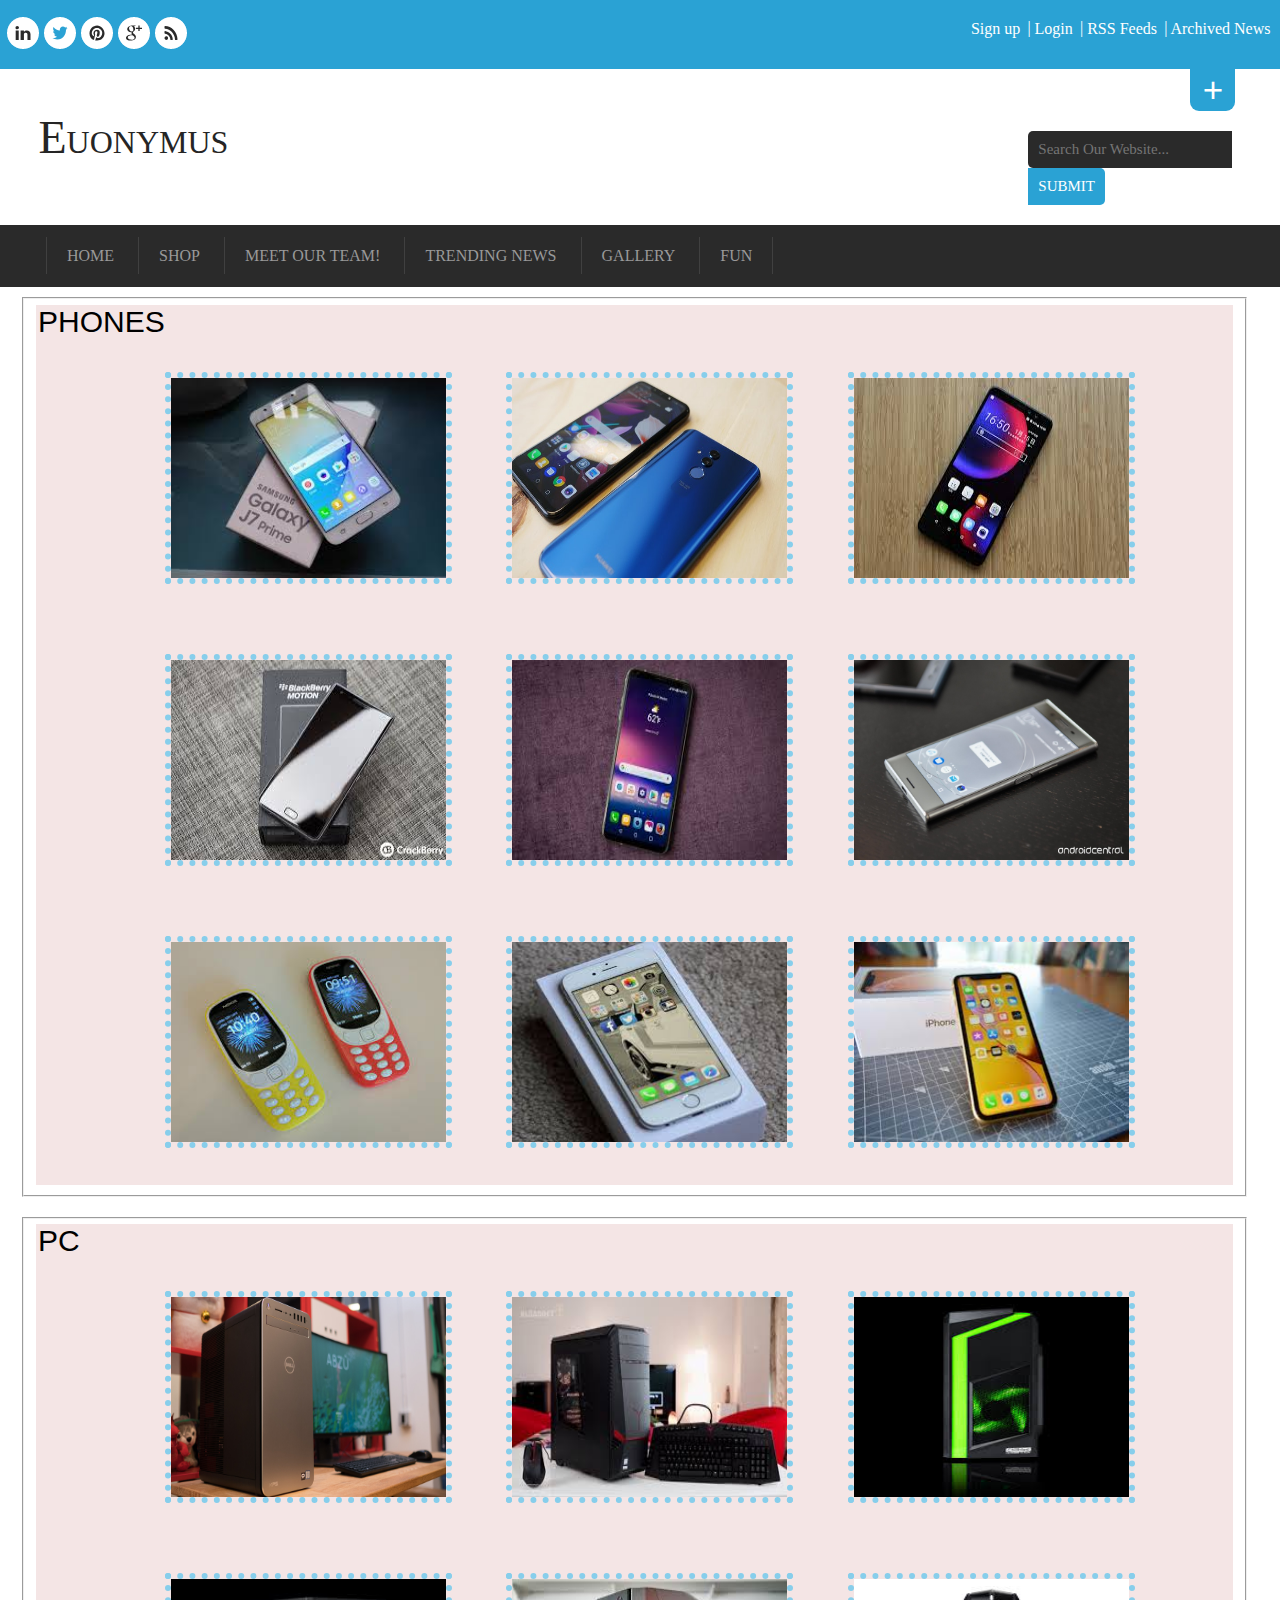
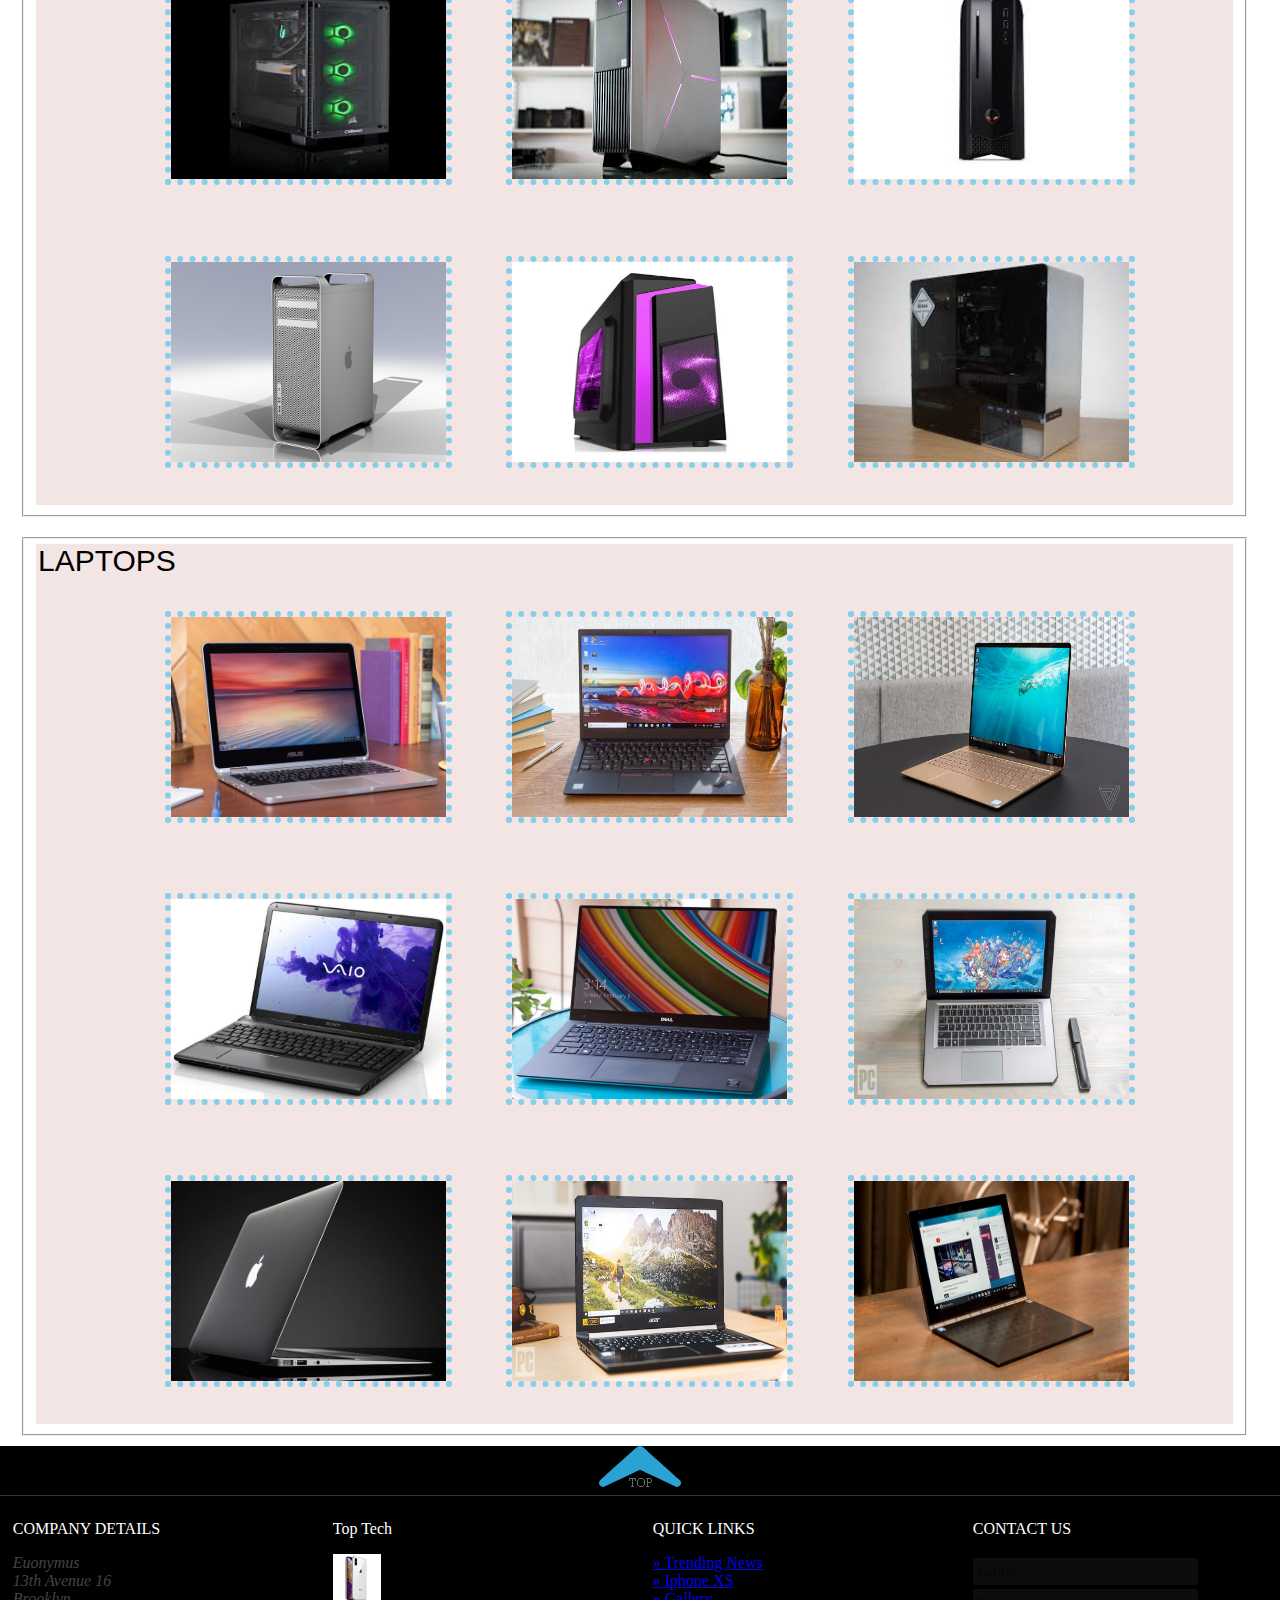
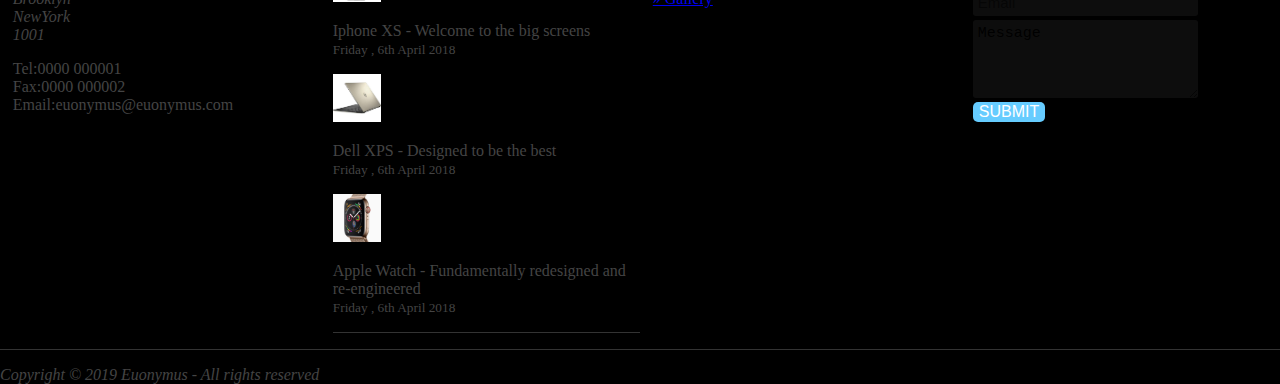
<file: gallery.html>
<!DOCTYPE html>
<html>
<head>
	
		<style>

		body {
    margin: 0;
    padding: 0;



</style>
<script src="jquery-3.3.1.min.js"></script>
  <script >
    $(document).ready(function(){
      $("#plusi").click(function(){
        $("#e-kalterta").slideToggle("slow");
        
      });
    });
  </script>
 <script src="funksionetPerDD.js"></script>
      	
	<meta name="viewport" content="width=device-width, initial-scale=1">
  <link rel="stylesheet" type="text/css" href="header.css">
  <link rel="stylesheet" type="text/css" href="footer.css">
  <link rel="stylesheet" type="text/css" href="gallery.css">  
</head>
<body class="page-width">
<header class="page-width">
  <div id="e-kalterta">
  <div id="social">
  <ul id ="sociallist">
    <li> <a href="https://www.linkedin.com"><img src="images/linkedinicon.png" alt="Connect on linkedin"></a></li>
    <li> <a href="https://www.twitter.com"><img src="images/twittericon.png" alt="Follow on twitter"></a></li>
    <li> <a href="https://www.pinterest.com"><img src="images/pinteresticon.png" alt="Follow on pinterest"></a></li>
    <li> <a href="https://www.plus.google.com"><img src="images/googleicon.png" alt="Follow on Google+"></a></li>
    <li> <a href="https://www.rss.com"><img src="images/rssicon.png" alt="Connect on RSS"></a></li>
  
</ul>
</div>
    <div class ="login"><a class ="login" href="signup.html">Sign up</a> | <a class ="login" href="login.html">Login</a> | <a class ="login" href="#">RSS Feeds</a> | <a  class ="login" href="#"> Archived News</a></div>
</div>
<button id="plusi">+</button>

<div id="rreshti2">
  <h1 id="titull"><big><big>E</big></big>UONYMUS</h1> 

<div id="searchbar">
<input id="textsearch" type="text" placeholder="Search Our Website...">
<input id ="submitsearch" type="submit" name="Submit" value="SUBMIT">
</div>
</div>


<div id="menu">
  <nav >
    
    <ul id="navmenu">
        <li><a id="home" href="index.html">HOME</a> </li>
        <li><a href="shop.html">SHOP</a> </li>
        
        <li><div class="dropdwn"><span onclick="myFunction()" class="dropdown">MEET OUR TEAM!</span>

          <div id="myDropdown" class="dropdown-content">
            <a href="person1.html">Jane Doe</a>
            <a href="person2.html">John Doe</a>
            <a href="person3.html">Joan Smalls</a>
            </div>
        </div>
        </a> </li>
        <li><a href="trendingnews.html">TRENDING NEWS</a></li>
        <li><a href="gallery.html">GALLERY</a> </li>
        <li><a href="game.html">FUN</a> </li>
        
        
    </ul>
  </nav>
</div style="background-color: #2a2a2a; ">

<div>
  
</div>
</header>


<form style="margin-left: 20px;margin-top: 10px;">
	<fieldset style="width: 95%"  >
<div class="background-color">	
<legend style="font-size: 30px;font-family: 'Open sans', sans-serif ">PHONES</legend>    
   <div class="row">
<div class="column">
    <div class="container">
     <img src="images/1004.jpg" alt="Avatar" class="image">
     
      <a href="images/1004.jpg">
      <div class="overlay">
       <div class="text">Samsung Galaxy J7 Prime</div>
      </div>
    </a>
    </div>
</div>


<div class="column">
     <div class="container">
     <img src="images/1005.jpg" alt="Avatar" class="image">
      <a href="images/1005.jpg">
      <div class="overlay">
       <div class="text">Huawei Mate 20 Lite</div>
      </div>
    </a>
     </div>
</div>

<div class="column">    
     <div class="container">
       <img src="images/1006.jpg" alt="Avatar" class="image">
       <a href="images/1006.jpg">
       <div class="overlay">
       <div class="text">Huawei U11 Eyes</div>
       </div>
     </a>
     </div>
</div>

<div class="column">
    <div class="container">
     <img src="images/1007.jpg" alt="Avatar" class="image">
   <a href="images/1007.jpg">
      <div class="overlay">
       <div class="text">BlackBerry Motion</div>
      </div>
    </a>
    </div>
</div>

<div class="column">
    <div class="container">
      
     <img src="images/1008.jpg" alt="Avatar" class="image">
      <a href="images/1008.jpg">
      <div class="overlay">
       <div class="text">LG V30</div>
      </div>
    </a>
    </div>
</div>

<div class="column">
    <div class="container">
     
     <img src="images/1009.jpg" alt="Avatar" class="image">
      <a href="images/1009.jpg">
      <div class="overlay">
       <div class="text">Sony Xperia XZ Premium</div>
      </div>
    </a>
    </div>
</div>

<div class="column">
    <div class="container">
      
     <img src="images/1010.jpg" alt="Avatar" class="image">
      <a href="images/1010.jpg">
      <div class="overlay">
       <div class="text">Nokia 3310</div>
      </div>
    </a>
    </div>
</div>

<div class="column">
     <div class="container">
     <img src="images/1011.jpg" alt="Avatar" class="image">
      <a href="images/1011.jpg">
      <div class="overlay">
       <div class="text">Iphone 6/6s</div>
      </div>
    </a>
     </div>
</div>

<div class="column">    
     <div class="container">
       <img src="images/1012.jpg" alt="Avatar" class="image">
       <a href="images/1012">
       <div class="overlay">
       <div class="text">Iphone XR</div>
       </div>
     </a>
     </div>
</div>
</div>
</div>
</fieldset>
</form>



<form style="margin-top: 20px; margin-left: 20px" >
<fieldset style="width: 95%">
<div class="background-color">	
<legend style="font-size: 30px;font-family: 'Open sans', sans-serif">PC</legend>
<div class="row">
<div class="column">
    <div class="container">
     <img src="images/1013.jpg" alt="Avatar" class="image">
      <a href="images/1013.jpg">
      <div class="overlay">
       <div class="text">Dell XPS Tower S.E.</div>
      </div>
    </a>
    </div>
</div>

<div class="column">
     <div class="container">
     <img src="images/1014.jpg" alt="Avatar" class="image">
      <a href="images/1014.jpg">
      <div class="overlay">
       <div class="text">Lenovo Ideacentre y900</div>
      </div>
     </a>
     </div>
</div>

<div class="column">    
     <div class="container">
       <img src="images/1015.jpg" alt="Avatar" class="image">
       <a href="images/1015.jpg">
       <div class="overlay">
       <div class="text">Chillblast Fusion GTX 1050 </div>
       </div>
     </a>
     </div>
</div>

<div class="column">
    <div class="container">
     <img src="images/1016.jpg" alt="Avatar" class="image">
      <a href="images/1016.jpg">
      <div class="overlay">
       <div class="text">Chillblast Fusion Spectrum Ryzen</div>
      </div>
    </a>
    </div>
</div>

<div class="column">
    <div class="container">
     <img src="images/1017.jpg" alt="Avatar" class="image">
      <a href="images/1017.jpg">
      <div class="overlay">
       <div class="text">Alienware Aurora</div>
      </div>
    </a>
    </div>
</div>

<div class="column">
    <div class="container">
     <img src="images/1018.jpg" alt="Avatar" class="image">
      <a href="images/1018.jpg">
      <div class="overlay">
       <div class="text">Dell AlienWare X51</div>
      </div>
    </a>
    </div>
</div>

<div class="column">
    <div class="container">
     <img src="images/1019.jpg" alt="Avatar" class="image">
      <a href="images/1019.jpg">
      <div class="overlay">
       <div class="text">Apple PC</div>
      </div>
    </a>
    </div>
</div>

<div class="column">
     <div class="container">
     <img src="images/1020.jpg" alt="Avatar" class="image">
      <a href="images/1020.jpg">
      <div class="overlay">
       <div class="text">CiT F3 Purple MicroATX Tower</div>
      </div>
     </a>
     </div>
</div>

<div class="column">    
     <div class="container">
       <img src="images/1021.jpg" alt="Avatar" class="image">
       <a href="images/1021.jpg">
       <div class="overlay">
       <div class="text">Inwin 901 ITX</div>
       </div>
     </a>
     </div>
</div>
</div>
</div>
</fieldset>
</form>



<form style="margin-top:20px;margin-left: 20px;margin-bottom: 10px ">
<fieldset style="width: 95%">
<div class="background-color">	
<legend style="font-size: 30px;font-family: 'Open sans', sans-serif">LAPTOPS</legend>
<div class="row">
<div class="column">
    <div class="container">
     <img src="images/1030.jpg" alt="Avatar" class="image">
      <a href="images/1030.jpg">
      <div class="overlay">
       <div class="text">Asus Chromebook Flip C302CA</div>
      </div>
    </a>
    </div>
</div>

<div class="column">
     <div class="container">
     <img src="images/1031.jpg" alt="Avatar" class="image">
      <a href="images/1031.jpg">
      <div class="overlay">
       <div class="text">Lenovo ThinkPad X1 Carbon (6th Gen)</div>
      </div>
     </a>
     </div>
</div>

<div class="column">    
     <div class="container">
       <img src="images/1032.jpg" alt="Avatar" class="image">
       <a href="images/1032.jpg">
       <div class="overlay">
       <div class="text">Huawei MateBook X </div>
       </div>
     </a>
     </div>
</div>

<div class="column">
    <div class="container">
     <img src="images/1033.jpg" alt="Avatar" class="image">
      <a href="images/1033.jpg">
      <div class="overlay">
       <div class="text">Sony VAIO E15123CN</div>
      </div>
    </a>
    </div>
</div>

<div class="column">
    <div class="container">
     <img src="images/1034.jpg" alt="Avatar" class="image">
      <a href="images/1034.jpg">
      <div class="overlay">
       <div class="text"> Dell XPS 13</div>
      </div>
    </a>
    </div>
</div>

<div class="column">
    <div class="container">
     <img src="images/1035.jpg" alt="Avatar" class="image">
      <a href="images/1035.jpg">
      <div class="overlay">
       <div class="text"> HP ZBook x2</div>
      </div>
    </a>
    </div>
</div>

<div class="column">
    <div class="container">
     <img src="images/1036.jpg" alt="Avatar" class="image">
      <a href="images/1036.jpg">
      <div class="overlay">
       <div class="text">MacBook PRO 2016</div>
      </div>
    </a>
    </div>
</div>

<div class="column">
     <div class="container">
     <img src="images/1037.jpg" alt="Avatar" class="image">
      <a href="images/1037.jpg">
      <div class="overlay">
       <div class="text">Acer Aspire 5</div>
      </div>
     </a>
     </div>
</div>

<div class="column">    
     <div class="container">
       <img src="images/1038.jpg" alt="Avatar" class="image">
       <a href="images/1038.jpg">
       <div class="overlay">
       <div class="text">Lenovo Yoga Book </div>
       </div>
     </a>
     </div>
</div>
</div>
</div>
</fieldset>
</form>




<footer class="page-width">
    <a href="#top"><img src="images/gotop.png" alt="Gotop" id="gotop""></a>
    <hr class="footer-hr">
    <div id="footerd">
      <div class="footer-div">
        <p class="f-title">COMPANY DETAILS</p>
        <address>
        <p class="f-text">Euonymus <br>
           13th Avenue 16 <br>
           Brooklyn<br>
           NewYork<br>
           1001
        </p>
        </address>
        <p class="f-text">
          Tel:0000 000001 <br>
          Fax:0000 000002 <br>
          Email:euonymus@euonymus.com
        </p>
      </div>
      <div class="footer-div">
        <p class="f-title">Top Tech</p>
        <div class="f-lb">
          <img src="images/xs.jpg" alt="tt" width="48px" height="48px" class="f-left">
          <p class="f-text"> Iphone XS - Welcome to the big screens<br>
            <small>Friday , 6th April 2018</small>
          </p>
        </div>
        <div class="f-lb">
          <img src="images/13.jpg" alt="tt" width="48px" height="48px" class="f-left">
          <p class="f-text">  Dell XPS - Designed to be the best<br>
            <small>Friday , 6th April 2018</small>
          </p>
        </div>
        <div class="f-lb">
          <img src="images/15.png" alt="tt" width="48px" height="48px" class="f-left">
          <p class="f-text">  Apple Watch - Fundamentally redesigned and re-engineered <br>
            <small>Friday , 6th April 2018</small>
          </p>
        </div>
        <hr class="footer-hr">
      </div>
      <div class="footer-div">
        <p class="f-title">QUICK LINKS</p>
        <a href="trendingnews.html">&raquo;   Trending News</a><br>
        <a href="iPhonexs.html">&raquo;   Iphone XS</a><br>
        <a href="gallery.html">&raquo;   Gallery</a>
      </div>
      <div class="footer-div">
        <p class="f-title">CONTACT US</p>
        <form action="#">
          <input type="text" name="Name" placeholder="Name" class="contactus"/><br>
          <input type="email" name="Email" placeholder="Email" class="contactus"/><br>
          <textarea rows="4" class="contactus">Message</textarea> <br>
          <input type="submit" name="Submit" value="SUBMIT" id="f-submit">
        </form>
      </div> 
    </div>
    <hr class="footer-hr">
    <p id="f-cr"><em>Copyright &copy; 2019 Euonymus - All rights reserved</em></p>
  </footer>
</body>
</html>
</file>
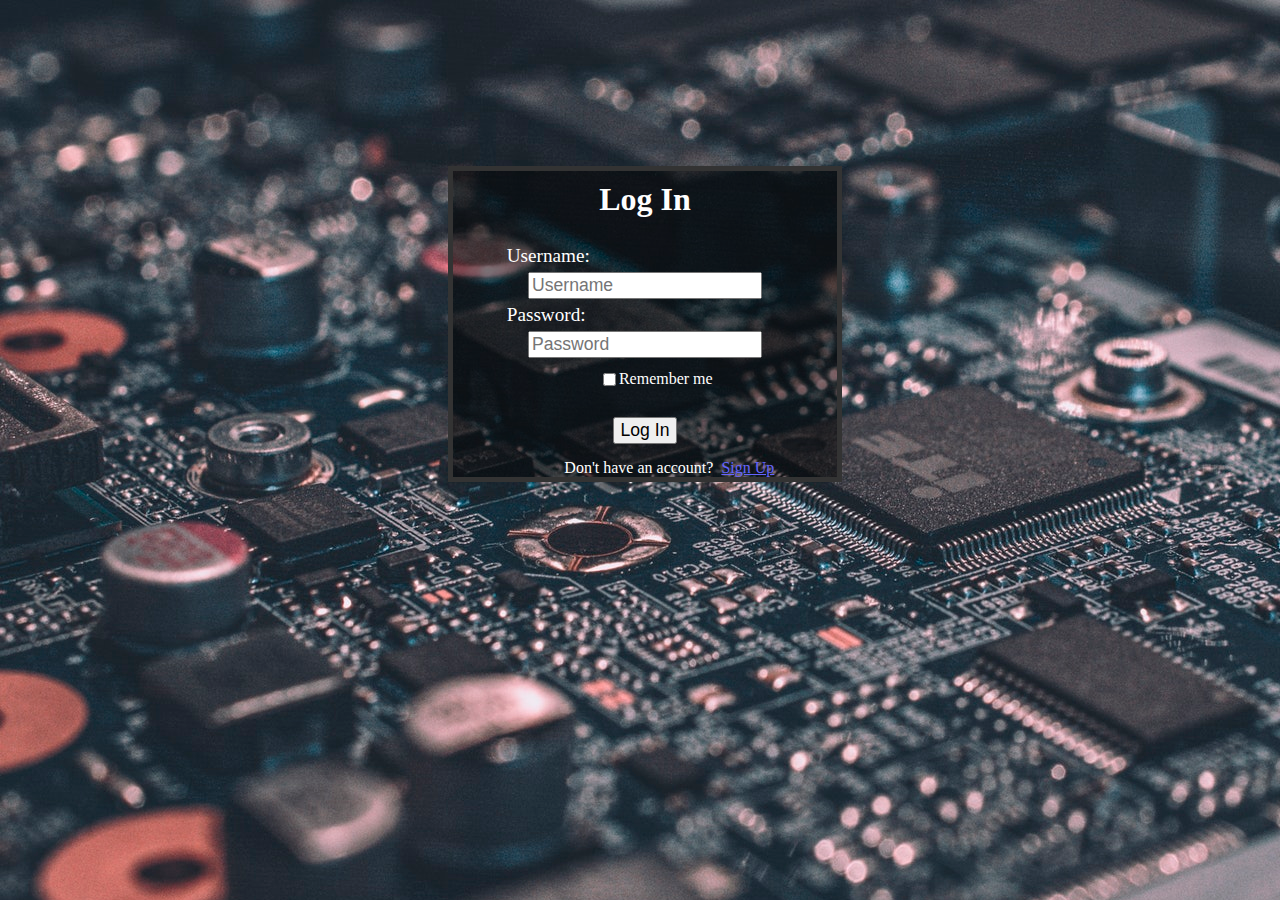
<file: login.html>
<!DOCTYPE html>
<html>
<head>
	<meta name="viewport" content="width=device-width, initial-scale=1">
	<title>Log In</title>
	<style>
	body{
		padding: 0;
		margin: 0;
		border:0;
		background-image: url("images/loginbackground.jpg");
	}
	.login{
		border:5px solid #333333;
		width: 30%;
		margin-top: 13%;
		margin-left: 35%;
		text-align: center;
		background-color: rgba(0,0,0,0.5);
		height: auto;
	}
	.login form{
		width: 100%;
	}
	.login h2{
		margin-top: 10px;
		font-size: 2em;
		color: white;
	}
	.login p{

		font-size: 1.2em;
		margin: 0;
		margin-top: 5px;
		text-align: left;
		padding-left: 14%;
		color: white;
	}
	.login input{
		font-size: 1.1em;
		margin-top: 5px;
	}
	.login button{
		font-size: 1.1em;
		margin-bottom: 10px;
		margin-top: 10px;
	}
	#input{
       width:100%;
       display: flex;
       margin-left: 38%;
       margin-top: 10px;
	}	
	</style>
</head>
<body>
	<div class="login">
	<h2>Log In</h2>
	<form action="#">
		<p>Username:</p>
		<input class="input" type="text" placeholder="Username" name="username"/>
		<br>
		
		<p>Password:</p>
		<input class="input" type="password" placeholder="Password" name="password"/>
		<br>
		
		<div id="input">
		<input type="checkbox" name="rememberme"><span style="color: white;padding-top: 2px;">Remember me</span>
	     </div>
		<br>
		
		<button><a href="index.html" style="text-decoration:none ;color: black;" > Log In</a></button>
		<p style="color: white;margin-left: 15%;font-size: 1em">Don't have an account? &nbsp;<a href="signup.html" id="log" style="color: rgb(100,
        100,255);">Sign Up</a></p>
	
	</form>
	</div>
	
	<script src="jquery-1.11.2.min.js"></script>
	
	<script >
		window.alert("To 'Log in' secure for you better conditions on this page and different actions!");

		$(document).ready(function(){	
		
		$(".input").focus(function(){
                  $(this).css("background-color", "#aaaaaa"); 
               });
        
        $(".input").blur(function(){
                  $(this).css("background-color", "#555555"); 
                   });
   });
	</script>
</body>
</html>
</file>
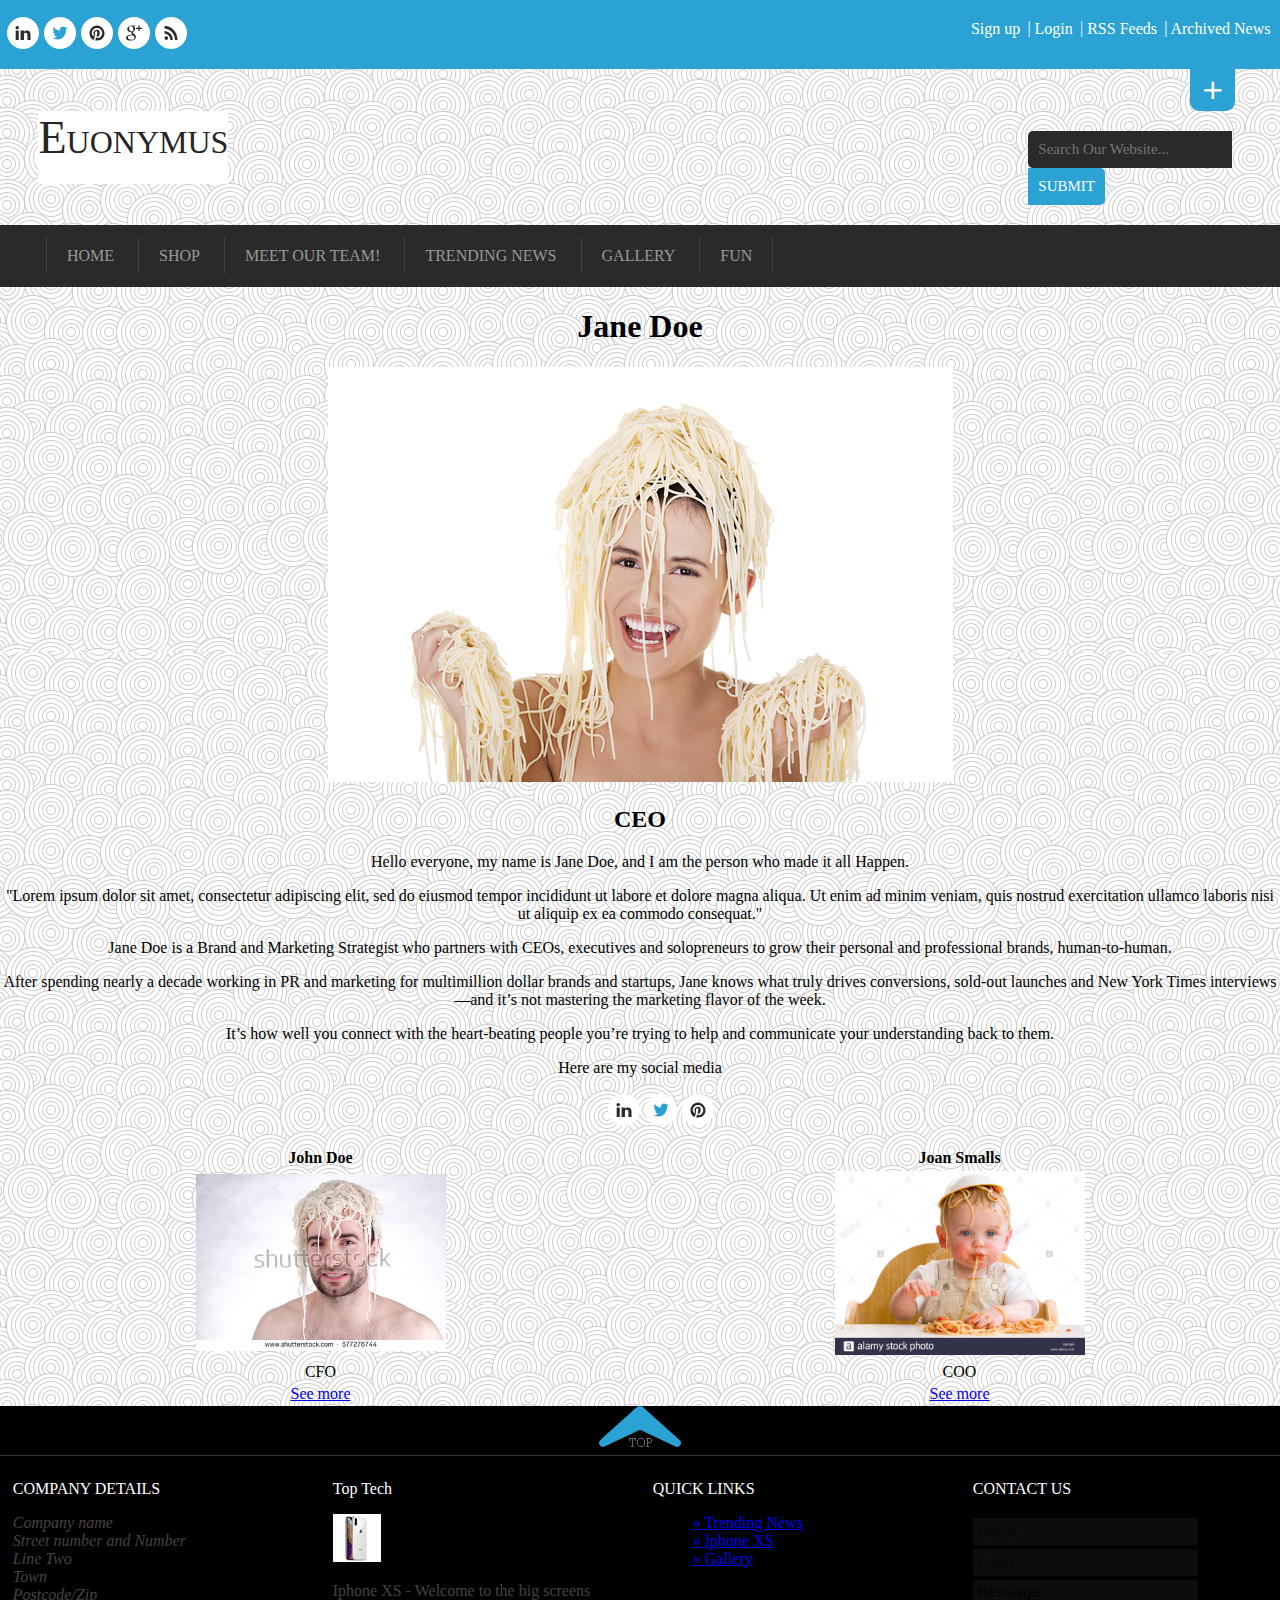
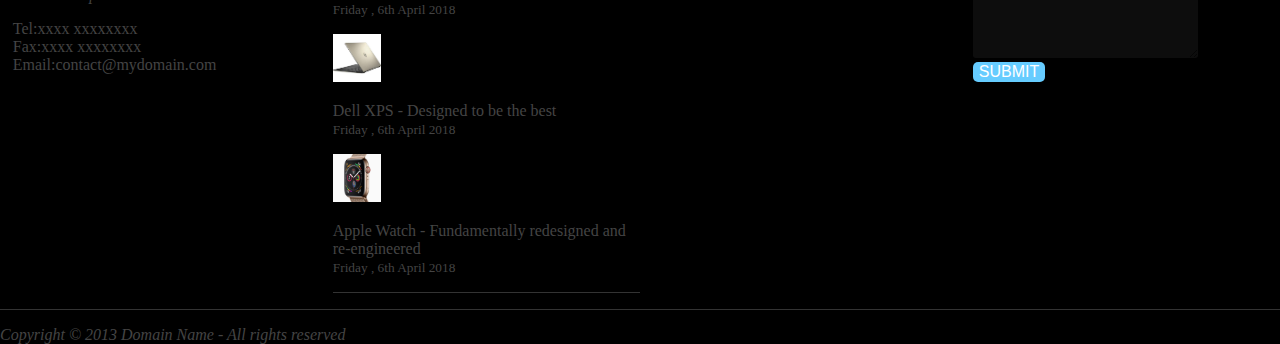
<file: Person1.html>
<!DOCTYPE html>
<html>
<head>
	<title>Jane Doe</title>
	 <link rel="stylesheet" type="text/css" href="header.css">
  <link rel="stylesheet" type="text/css" href="footer.css">
  <link rel="stylesheet" type="text/css" href="personat.css">
  <script src="funksionetPerDD.js"></script>
  <style>
  body{
			padding: 0;
			margin: 0;
			border:0;
			background-color: lightblue;
		 	background-image: url("images/shop/backgroundimg.jpg");
			}
		</style>

		<script src="jquery-3.3.1.min.js"></script>
  <script >
    $(document).ready(function(){
      $("#plusi").click(function(){
        $("#e-kalterta").slideToggle("slow");
        
      });
    });
  </script>
  <script>
function clickCounter() {
  if (typeof(Storage) !== "undefined") {
    if (sessionStorage.clickcount) {
      sessionStorage.clickcount = Number(sessionStorage.clickcount)+1;
    } else {
      sessionStorage.clickcount = 1;
    }
    document.getElementById("result").innerHTML = "You have clicked my picture " + sessionStorage.clickcount + " time(s) in this session.<br>Close the browser tab (or window), and try again, and the counter is reset.";
  } else {
    document.getElementById("result").innerHTML = "Sorry, your browser does not support web storage...";
  }
}
</script>
</head>
<body>
<header class="page-width">
  <div id="e-kalterta">
  <div id="social">
  <ul id ="sociallist">
    <li> <a href="https://www.linkedin.com"><img src="images/linkedinicon.png" alt="Connect on linkedin"></a></li>
    <li> <a href="https://www.twitter.com"><img src="images/twittericon.png" alt="Follow on twitter"></a></li>
    <li> <a href="https://www.pinterest.com"><img src="images/pinteresticon.png" alt="Follow on pinterest"></a></li>
    <li> <a href="https://www.plus.google.com"><img src="images/googleicon.png" alt="Follow on Google+"></a></li>
    <li> <a href="https://www.rss.com"><img src="images/rssicon.png" alt="Connect on RSS"></a></li>
  
</ul>
</div>
  	<div class ="login"><a class ="login" href="signup.html">Sign up</a> | <a class ="login" href="login.html">Login</a> | <a class ="login" href="#">RSS Feeds</a> | <a  class ="login" href="#"> Archived News</a></div>
</div>
<button id="plusi"><a class="login" href="#">+</a></button>

<div id="rreshti2">
	<h1 id="titull"><big><big>E</big></big>UONYMUS</h1>	

<div id="searchbar">
<input id="textsearch" type="text" placeholder="Search Our Website...">
<input id ="submitsearch" type="submit" name="Submit" value="SUBMIT">
</div>
</div>


<div id="menu">
	<nav >
		
		<ul id="navmenu">
				<li><a id="home" href="index.html">HOME</a> </li>
				<li><a href="shop.html">SHOP</a> </li>
			
				<li><div class="dropdwn"><span onclick="myFunction()" class="dropdown">MEET OUR TEAM!</span>

					<div id="myDropdown" class="dropdown-content">
    				<a href="person1.html">Jane Doe</a>
   					<a href="person2.html">John Doe</a>
    				<a href="person3.html">Joan Smalls</a>
  					</div>
				</div>
				</a> </li>
				<li><a href="trendingnews.html">TRENDING NEWS</a></li>
				<li><a href="#">GALLERY</a> </li>
				<li><a href="game.html">FUN</a> </li>
				
		</ul>
	</nav>
</div style="background-color: #2a2a2a; ">

<div>
</header>
<div class="wrapper">
<div class="personi">
<h1>Jane Doe</h1>
<img src="images/person1.jpg" alt="personi i pare" onclick="clickCounter()"/>
<div id="result"></div>
<p><h2>CEO</h2></p>
<p>Hello everyone, my name is Jane Doe, and I am the person who made it all Happen.</p>
<p>"Lorem ipsum dolor sit amet, consectetur adipiscing elit, sed do eiusmod tempor incididunt ut labore et dolore magna aliqua. Ut enim ad minim veniam, quis nostrud exercitation ullamco laboris nisi ut aliquip ex ea commodo consequat."</p>
<p>
	Jane Doe is a Brand and Marketing Strategist who partners with CEOs, executives and solopreneurs to grow their personal and professional brands, human-to-human.</p>
	<p> After spending nearly a decade working in PR and marketing for multimillion dollar brands and startups, Jane knows what truly drives conversions, sold-out launches and New York Times interviews—and it’s not mastering the marketing flavor of the week.</p>
	 <p> It’s how well you connect with the heart-beating people you’re trying to help and communicate your understanding back to them.
</p>

<p>Here are my social media</p>
<ul>
	<li> <a href="https://www.linkedin.com"><img src="images/linkedinicon.png" alt="Connect on linkedin"></a></li>
    <li> <a href="https://www.twitter.com"><img src="images/twittericon.png" alt="Follow on twitter"></a></li>
    <li> <a href="https://www.pinterest.com"><img src="images/pinteresticon.png" alt="Follow on pinterest"></a></li>
</ul>
</div>
</div>


<table style="width:100%; text-align:center;">
	<tr>		
			<th>John Doe</th>
			<th>Joan Smalls</th>
		</tr>
		<tr>
			<td><img src="images/person2.jpg" width="250px" /></td>
			<td><img src="images/person3.jpg" width="250px" /></td>
		</tr>
		<tr>
			<td>CFO</td>
			<td>COO</td>
		</tr>
<tr>
	<td><a href="person2.html">See more</a></td>
	<td><a href="person3.html">See more</a></td>
</tr>
	
</table>







<footer class="page-width">
		<a href="#top"><img src="images/gotop.png" alt="Gotop" id="gotop""></a>
		<hr class="footer-hr">
		<div id="footerd">
			
			<div class="footer-div">
				<p class="f-title">COMPANY DETAILS</p>
				<address>
				<p class="f-text">Company name <br>
				   Street number and Number <br>
				   Line Two<br>
				   Town<br>
				   Postcode/Zip
				</p>
				</address>
				<p class="f-text">
					Tel:xxxx xxxxxxxx <br>
					Fax:xxxx xxxxxxxx <br>
					Email:contact@mydomain.com
				</p>
			</div>
			
			<div class="footer-div">
				<p class="f-title">Top Tech</p>
				<div class="f-lb">
					<img src="images/xs.jpg" alt="tt" width="48px" height="48px" class="f-left">
					<p class="f-text"> Iphone XS - Welcome to the big screens<br>
						<small>Friday , 6th April 2018</small>
					</p>
				</div>

				<div class="f-lb">
					<img src="images/13.jpg" alt="tt" width="48px" height="48px" class="f-left">
					<p class="f-text"> 	Dell XPS - Designed to be the best<br>
						<small>Friday , 6th April 2018</small>
					</p>
				</div>
				
				<div class="f-lb">
					<img src="images/15.png" alt="tt" width="48px" height="48px" class="f-left">
					<p class="f-text"> 	Apple Watch - Fundamentally redesigned and re-engineered <br>
						<small>Friday , 6th April 2018</small>
					</p>
				</div>
				<hr class="footer-hr">
			</div>
			
			<div class="footer-div">
				<p class="f-title">QUICK LINKS</p>
				<ol type="&raquo;">
				<a href="trendingnews.html">&raquo;   Trending News</a><br>
				<a href="iPhonexs.html">&raquo;   Iphone XS</a><br>
				<a href="gallery.html">&raquo;   Gallery</a>
				</ol>
			</div>
			<div class="footer-div">
				<p class="f-title">CONTACT US</p>
				<form action="#">
					<input type="text" name="Name" placeholder="Name" class="contactus"/><br>
					<input type="email" name="Email" placeholder="Email" class="contactus"/><br>
					<textarea rows="4" class="contactus">Message</textarea> <br>
					<input type="submit" name="Submit" value="SUBMIT" id="f-submit">
				</form>
			</div> 
		</div>
		<hr class="footer-hr">
		<p id="f-cr"><em>Copyright &copy; 2013 Domain Name - All rights reserved</em></p>
	</footer>



</body>
</html>
</file>
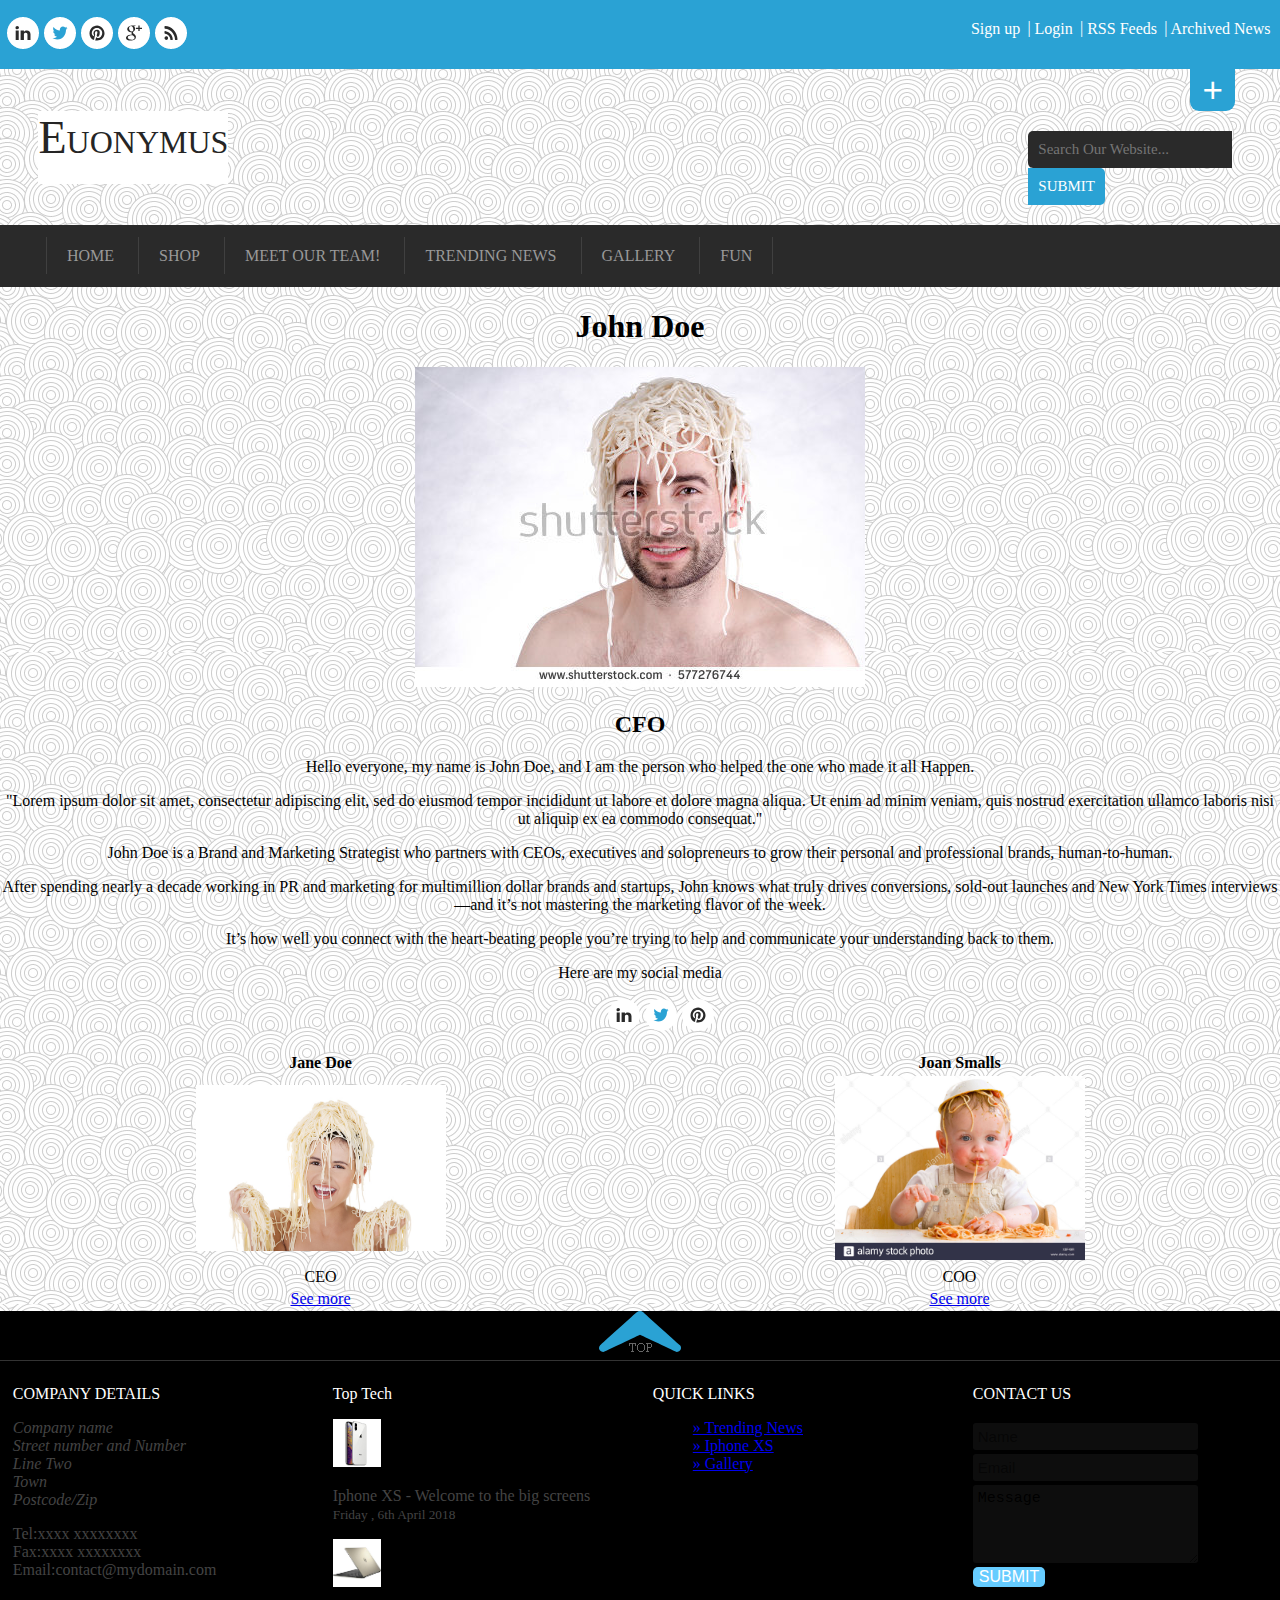
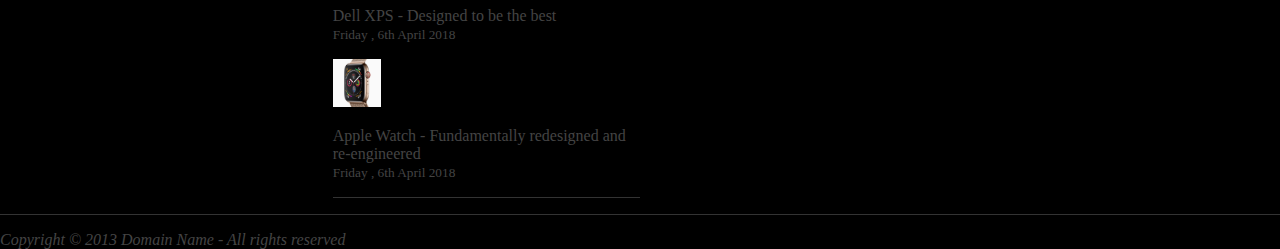
<file: Person2.html>
<!DOCTYPE html>
<html>
<head>
	<title>John Doe</title>
	 <link rel="stylesheet" type="text/css" href="header.css">
  <link rel="stylesheet" type="text/css" href="footer.css">
  <link rel="stylesheet" type="text/css" href="personat.css">
  <script src="funksionetPerDD.js"></script>
  <style>
  body{
			padding: 0;
			margin: 0;
			border:0;
			background-color: lightblue;
		 	background-image: url("images/shop/backgroundimg.jpg");
			}
		</style>

<script src="jquery-3.3.1.min.js"></script>
  <script >
    $(document).ready(function(){
      $("#plusi").click(function(){
        $("#e-kalterta").slideToggle("slow");
        
      });
    });
  </script>
   <script>
function clickCounter() {
  if (typeof(Storage) !== "undefined") {
    if (sessionStorage.clickcount) {
      sessionStorage.clickcount = Number(sessionStorage.clickcount)+1;
    } else {
      sessionStorage.clickcount = 1;
    }
    document.getElementById("result").innerHTML = "You have clicked my picture " + sessionStorage.clickcount + " time(s) in this session.<br>Close the browser tab (or window), and try again, and the counter is reset.";
  } else {
    document.getElementById("result").innerHTML = "Sorry, your browser does not support web storage...";
  }
}
</script>
</head>
<body>
<header class="page-width">
  <div id="e-kalterta">
  <div id="social">
  <ul id ="sociallist">
    <li> <a href="https://www.linkedin.com"><img src="images/linkedinicon.png" alt="Connect on linkedin"></a></li>
    <li> <a href="https://www.twitter.com"><img src="images/twittericon.png" alt="Follow on twitter"></a></li>
    <li> <a href="https://www.pinterest.com"><img src="images/pinteresticon.png" alt="Follow on pinterest"></a></li>
    <li> <a href="https://www.plus.google.com"><img src="images/googleicon.png" alt="Follow on Google+"></a></li>
    <li> <a href="https://www.rss.com"><img src="images/rssicon.png" alt="Connect on RSS"></a></li>
  
</ul>
</div>
  	<div class ="login"><a class ="login" href="signup.html">Sign up</a> | <a class ="login" href="login.html">Login</a> | <a class ="login" href="#">RSS Feeds</a> | <a  class ="login" href="#"> Archived News</a></div>
</div>
<button id="plusi"><a class="login" href="#">+</a></button>

<div id="rreshti2">
	<h1 id="titull"><big><big>E</big></big>UONYMUS</h1>	

<div id="searchbar">
<input id="textsearch" type="text" placeholder="Search Our Website...">
<input id ="submitsearch" type="submit" name="Submit" value="SUBMIT">
</div>
</div>


<div id="menu">
	<nav >
		
		<ul id="navmenu">
				<li><a id="home" href="index.html">HOME</a> </li>
				<li><a href="shop.html">SHOP</a> </li>
				
				<li><div class="dropdwn"><span onclick="myFunction()" class="dropdown">MEET OUR TEAM!</span>

					<div id="myDropdown" class="dropdown-content">
    				<a href="person1.html">Jane Doe</a>
   					<a href="person2.html">John Doe</a>
    				<a href="person3.html">Joan Smalls</a>
  					</div>
				</div>
				</a> </li>
				<li><a href="trendingnews.html">TRENDING NEWS</a></li>
				<li><a href="#">GALLERY</a> </li>
				<li><a href="game.html">FUN</a> </li>
				
				
		</ul>
	</nav>
</div style="background-color: #2a2a2a; ">

<div>
</header>
<div class="wrapper">
<div class="personi">
<h1>John Doe</h1>
<img src="images/person2.jpg" alt="personi i dyte" onclick="clickCounter()" />
<div id="result"></div>
<P><h2>CFO</h2></P>
<p>Hello everyone, my name is John Doe, and I am the person who helped the one who made it all Happen.</p>
<p>"Lorem ipsum dolor sit amet, consectetur adipiscing elit, sed do eiusmod tempor incididunt ut labore et dolore magna aliqua. Ut enim ad minim veniam, quis nostrud exercitation ullamco laboris nisi ut aliquip ex ea commodo consequat."</p>
<p>
	John Doe is a Brand and Marketing Strategist who partners with CEOs, executives and solopreneurs to grow their personal and professional brands, human-to-human.</p>
	<p> After spending nearly a decade working in PR and marketing for multimillion dollar brands and startups, John knows what truly drives conversions, sold-out launches and New York Times interviews—and it’s not mastering the marketing flavor of the week.</p>
	 <p> It’s how well you connect with the heart-beating people you’re trying to help and communicate your understanding back to them.
</p>

<p>Here are my social media</p>
<ul>
	<li> <a href="https://www.linkedin.com"><img src="images/linkedinicon.png" alt="Connect on linkedin"></a></li>
    <li> <a href="https://www.twitter.com"><img src="images/twittericon.png" alt="Follow on twitter"></a></li>
    <li> <a href="https://www.pinterest.com"><img src="images/pinteresticon.png" alt="Follow on pinterest"></a></li>
</ul>
</div>
</div>

<table style="width:100%; text-align:center;">
	<tr>		
			<th>Jane Doe</th>
			<th>Joan Smalls</th>
		</tr>
		<tr>
			<td><img src="images/person1.jpg" width="250px" /></td>
			<td><img src="images/person3.jpg" width="250px" /></td>
		</tr>
		<tr>
			<td>CEO</td>
			<td>COO</td>
		</tr>
<tr>
	<td><a href="person1.html">See more</a></td>
	<td><a href="person3.html">See more</a></td>
</tr>
	
</table>







<footer class="page-width">
		<a href="#top"><img src="images/gotop.png" alt="Gotop" id="gotop""></a>
		<hr class="footer-hr">
		<div id="footerd">
			<div class="footer-div">
				<p class="f-title">COMPANY DETAILS</p>
				<address>
				<p class="f-text">Company name <br>
				   Street number and Number <br>
				   Line Two<br>
				   Town<br>
				   Postcode/Zip
				</p>
				</address>
				<p class="f-text">
					Tel:xxxx xxxxxxxx <br>
					Fax:xxxx xxxxxxxx <br>
					Email:contact@mydomain.com
				</p>
			</div>
			
			<div class="footer-div">
				<p class="f-title">Top Tech</p>
				
				<div class="f-lb">
					<img src="images/xs.jpg" alt="tt" width="48px" height="48px" class="f-left">
					<p class="f-text"> Iphone XS - Welcome to the big screens<br>
						<small>Friday , 6th April 2018</small>
					</p>
				</div>
				
				<div class="f-lb">
					<img src="images/13.jpg" alt="tt" width="48px" height="48px" class="f-left">
					<p class="f-text"> 	Dell XPS - Designed to be the best<br>
						<small>Friday , 6th April 2018</small>
					</p>
				</div>
				
				<div class="f-lb">
					<img src="images/15.png" alt="tt" width="48px" height="48px" class="f-left">
					<p class="f-text"> 	Apple Watch - Fundamentally redesigned and re-engineered <br>
						<small>Friday , 6th April 2018</small>
					</p>
				</div>
				<hr class="footer-hr">
			</div>
			
			<div class="footer-div">
				<p class="f-title">QUICK LINKS</p>
				<ol type="&raquo;">
				<a href="trendingnews.html">&raquo;   Trending News</a><br>
				<a href="iPhonexs.html">&raquo;   Iphone XS</a><br>
				<a href="gallery.html">&raquo;   Gallery</a>
				</ol>
			</div>
			<div class="footer-div">
				<p class="f-title">CONTACT US</p>
				<form action="#">
					<input type="text" name="Name" placeholder="Name" class="contactus"/><br>
					<input type="email" name="Email" placeholder="Email" class="contactus"/><br>
					<textarea rows="4" class="contactus">Message</textarea> <br>
					<input type="submit" name="Submit" value="SUBMIT" id="f-submit">
				</form>
			</div> 
		</div>
		<hr class="footer-hr">
		<p id="f-cr"><em>Copyright &copy; 2013 Domain Name - All rights reserved</em></p>
	</footer>



</body>
</html>
</file>
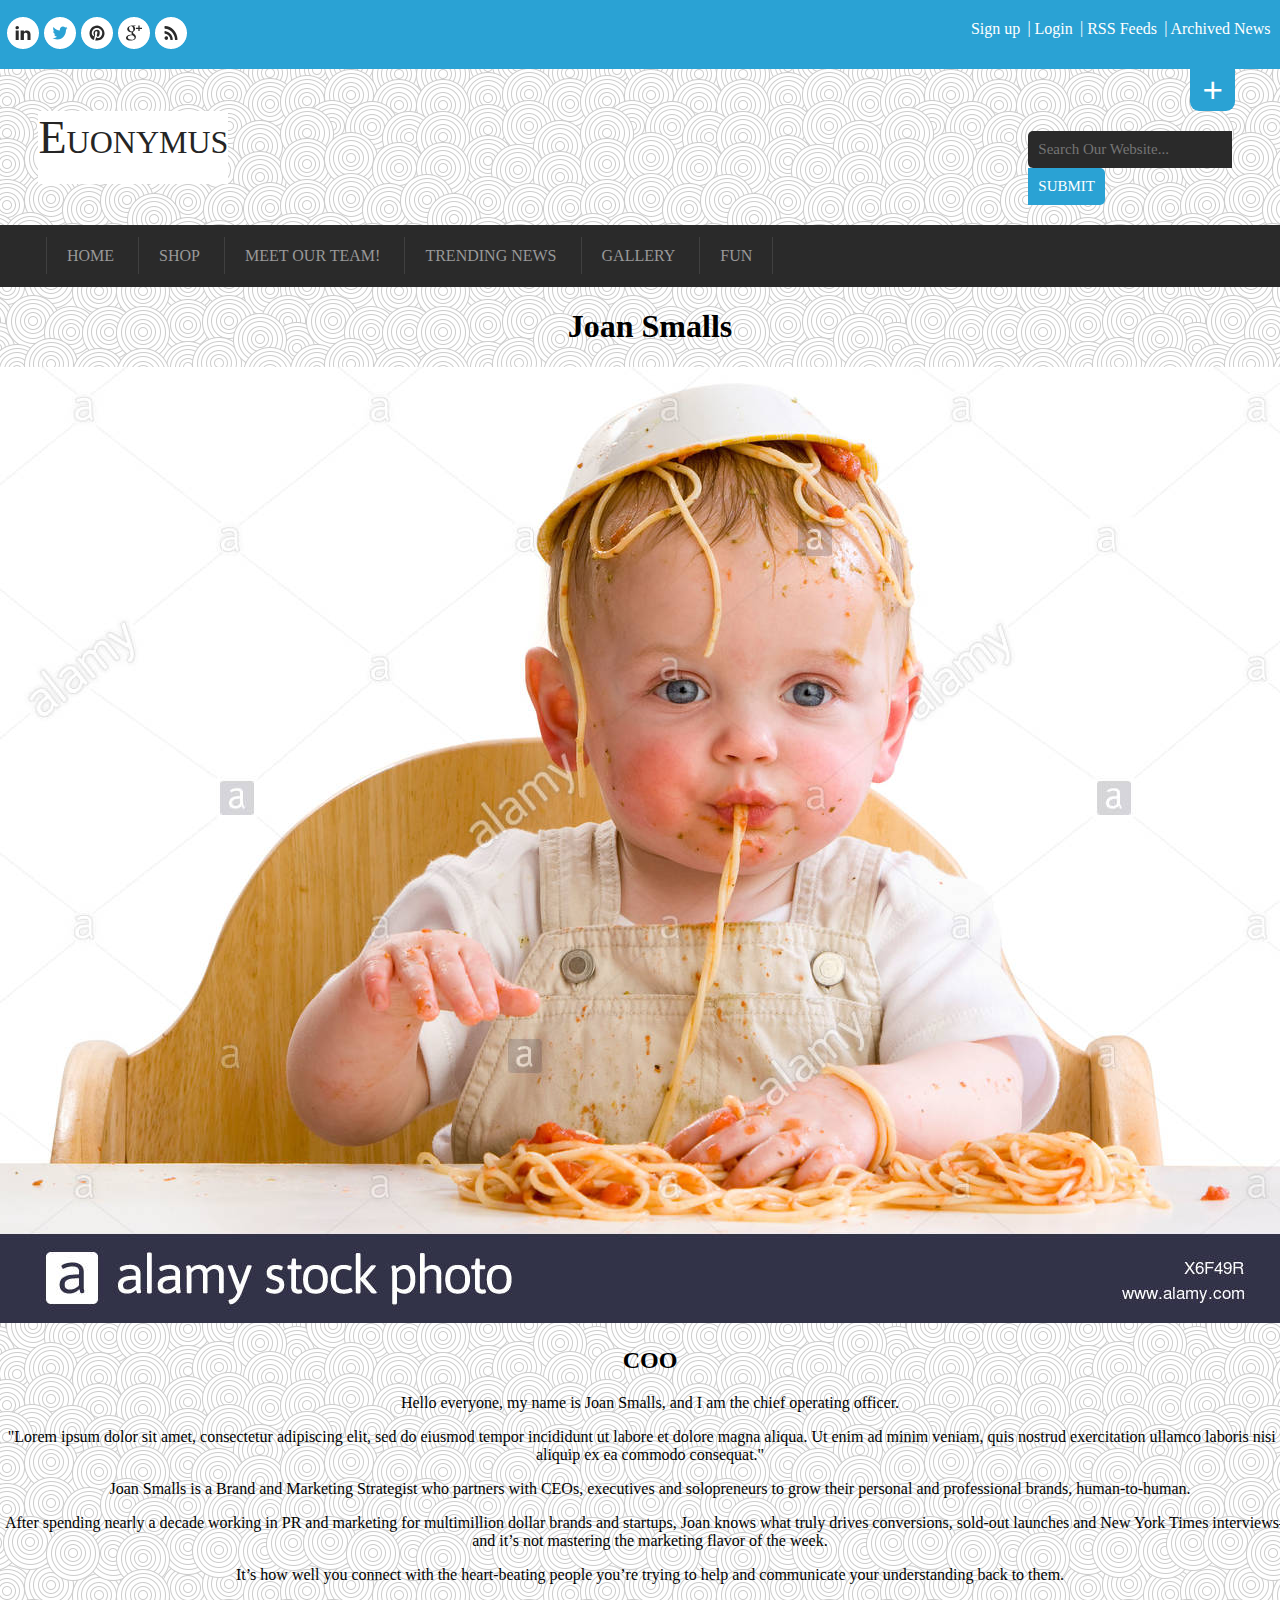
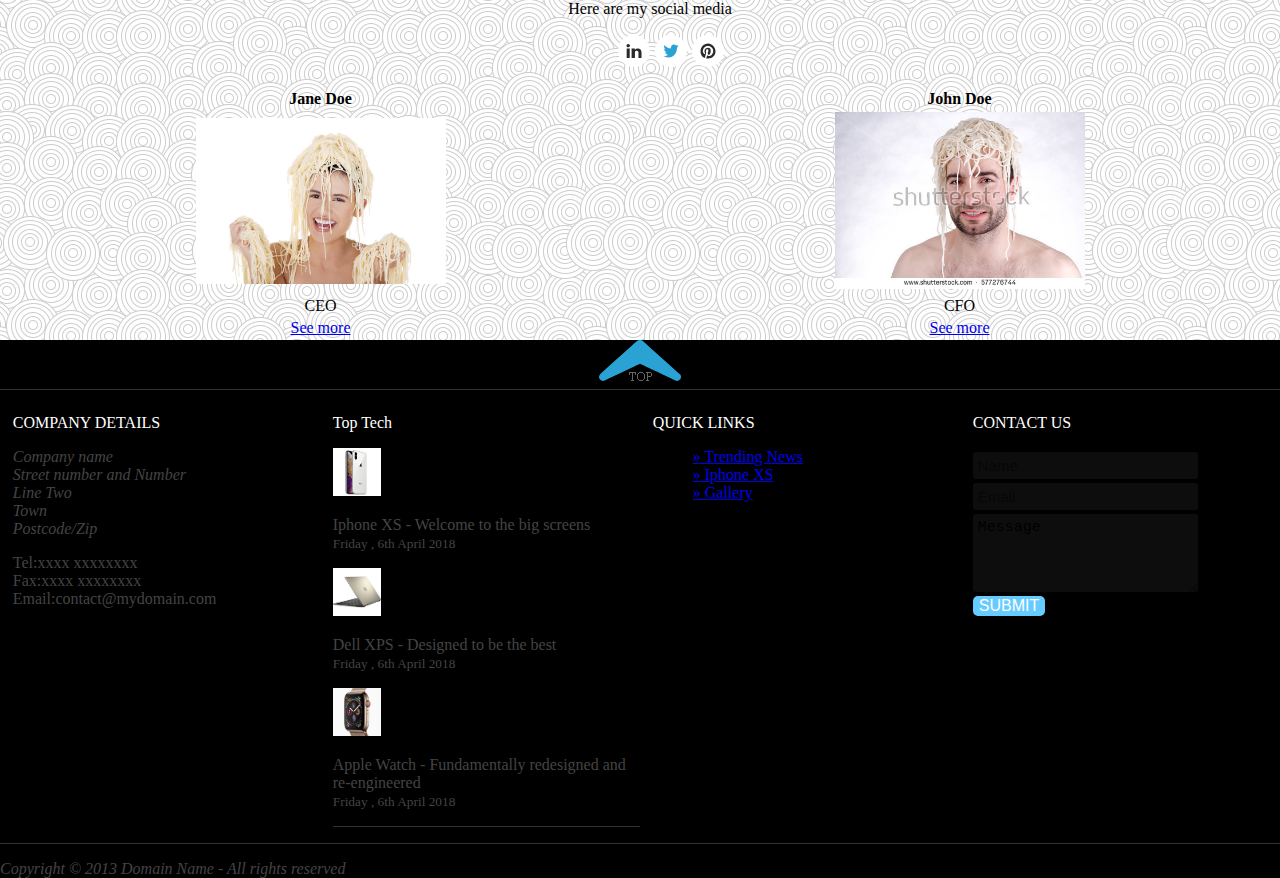
<file: Person3.html>
<!DOCTYPE html>
<html>
<head>
	<title>Joan Smalls</title>
	 <link rel="stylesheet" type="text/css" href="header.css">
  <link rel="stylesheet" type="text/css" href="footer.css">
  <link rel="stylesheet" type="text/css" href="personat.css">
  <script src="funksionetPerDD.js"></script>
<style>
body{
			padding: 0;
			margin: 0;
			border:0;
			background-color: lightblue;
		 	background-image: url("images/shop/backgroundimg.jpg");
			}
		</style>

<script src="jquery-3.3.1.min.js"></script>
  <script >
    $(document).ready(function(){
      $("#plusi").click(function(){
        $("#e-kalterta").slideToggle("slow");
        
      });
    });
  </script>
   <script>
function clickCounter() {
  if (typeof(Storage) !== "undefined") {
    if (sessionStorage.clickcount) {
      sessionStorage.clickcount = Number(sessionStorage.clickcount)+1;
    } else {
      sessionStorage.clickcount = 1;
    }
    document.getElementById("result").innerHTML = "You have clicked my picture " + sessionStorage.clickcount + " time(s) in this session.<br>Close the browser tab (or window), and try again, and the counter is reset.";
  } else {
    document.getElementById("result").innerHTML = "Sorry, your browser does not support web storage...";
  }
}
</script>

<script>
try {
  adddlert("Welcome guest!");
}
catch(err) {
  alert(err.message);
}
</script>
</head>
<body>
<header class="page-width">
  <div id="e-kalterta">
  <div id="social">
  <ul id ="sociallist">
    <li> <a href="https://www.linkedin.com"><img src="images/linkedinicon.png" alt="Connect on linkedin"></a></li>
    <li> <a href="https://www.twitter.com"><img src="images/twittericon.png" alt="Follow on twitter"></a></li>
    <li> <a href="https://www.pinterest.com"><img src="images/pinteresticon.png" alt="Follow on pinterest"></a></li>
    <li> <a href="https://www.plus.google.com"><img src="images/googleicon.png" alt="Follow on Google+"></a></li>
    <li> <a href="https://www.rss.com"><img src="images/rssicon.png" alt="Connect on RSS"></a></li>
  
</ul>
</div>
  	<div class ="login"><a class ="login" href="signup.html">Sign up</a> | <a class ="login" href="login.html">Login</a> | <a class ="login" href="#">RSS Feeds</a> | <a  class ="login" href="#"> Archived News</a></div>
</div>
<button id="plusi"><a class="login" href="#">+</a></button>

<div id="rreshti2">
	<h1 id="titull"><big><big>E</big></big>UONYMUS</h1>	

<div id="searchbar">
<input id="textsearch" type="text" placeholder="Search Our Website...">
<input id ="submitsearch" type="submit" name="Submit" value="SUBMIT">
</div>
</div>

<div id="menu">
	<nav >
		
		<ul id="navmenu">
				<li><a id="home" href="index.html">HOME</a> </li>
				<li><a href="shop.html">SHOP</a> </li>
				
				<li><div class="dropdwn"><span onclick="myFunction()" class="dropdown">MEET OUR TEAM!</span>

					<div id="myDropdown" class="dropdown-content">
    				<a href="person1.html">Jane Doe</a>
   					<a href="person2.html">John Doe</a>
    				<a href="person3.html">Joan Smalls</a>
  					</div>
				</div>
				</a> </li>
				<li><a href="trendingnews.html">TRENDING NEWS</a></li>
				<li><a href="#">GALLERY</a> </li>
				<li><a href="game.html">FUN</a> </li>
				
				
		</ul>
	</nav>
</div style="background-color: #2a2a2a; ">

<div>
</header>
<div class="wrapper">
<div class="personi">
<h1>Joan Smalls</h1>
<img src="images/person3.jpg" alt="personi i trete" onclick="clickCounter()" />
<div id="result"></div>
<p><h2>COO</h2></p>
<p>Hello everyone, my name is Joan Smalls, and I am the chief operating officer.</p>
<p>"Lorem ipsum dolor sit amet, consectetur adipiscing elit, sed do eiusmod tempor incididunt ut labore et dolore magna aliqua. Ut enim ad minim veniam, quis nostrud exercitation ullamco laboris nisi ut aliquip ex ea commodo consequat."</p>
<p>
	Joan Smalls is a Brand and Marketing Strategist who partners with CEOs, executives and solopreneurs to grow their personal and professional brands, human-to-human.</p>
	<p> After spending nearly a decade working in PR and marketing for multimillion dollar brands and startups, Joan knows what truly drives conversions, sold-out launches and New York Times interviews—and it’s not mastering the marketing flavor of the week.</p>
	 <p> It’s how well you connect with the heart-beating people you’re trying to help and communicate your understanding back to them.
</p>

<p>Here are my social media</p>
<ul>
	<li> <a href="https://www.linkedin.com"><img src="images/linkedinicon.png" alt="Connect on linkedin"></a></li>
    <li> <a href="https://www.twitter.com"><img src="images/twittericon.png" alt="Follow on twitter"></a></li>
    <li> <a href="https://www.pinterest.com"><img src="images/pinteresticon.png" alt="Follow on pinterest"></a></li>
</ul>
</div>
</div>
<table style="width:100%; text-align:center;">
	<tr>		
			<th>Jane Doe</th>
			<th>John Doe</th>
		</tr>
		<tr>
			<td><img src="images/person1.jpg" width="250px" /></td>
			<td><img src="images/person2.jpg" width="250px" /></td>
		</tr>
		<tr>
			<td>CEO</td>
			<td>CFO</td>
		</tr>
<tr>
	<td><a href="person1.html">See more</a></td>
	<td><a href="person2.html">See more</a></td>
</tr>
	
</table>







<footer class="page-width">
		<a href="#top"><img src="images/gotop.png" alt="Gotop" id="gotop""></a>
		<hr class="footer-hr">
		<div id="footerd">
			<div class="footer-div">
				<p class="f-title">COMPANY DETAILS</p>
				<address>
				<p class="f-text">Company name <br>
				   Street number and Number <br>
				   Line Two<br>
				   Town<br>
				   Postcode/Zip
				</p>
				</address>
				<p class="f-text">
					Tel:xxxx xxxxxxxx <br>
					Fax:xxxx xxxxxxxx <br>
					Email:contact@mydomain.com
				</p>
			</div>
			<div class="footer-div">
				
				<p class="f-title">Top Tech</p>
				
				<div class="f-lb">
					<img src="images/xs.jpg" alt="tt" width="48px" height="48px" class="f-left">
					<p class="f-text"> Iphone XS - Welcome to the big screens<br>
						<small>Friday , 6th April 2018</small>
					</p>
				</div>
				
				<div class="f-lb">
					<img src="images/13.jpg" alt="tt" width="48px" height="48px" class="f-left">
					<p class="f-text"> 	Dell XPS - Designed to be the best<br>
						<small>Friday , 6th April 2018</small>
					</p>
				</div>
				
				<div class="f-lb">
					<img src="images/15.png" alt="tt" width="48px" height="48px" class="f-left">
					<p class="f-text"> 	Apple Watch - Fundamentally redesigned and re-engineered <br>
						<small>Friday , 6th April 2018</small>
					</p>
				</div>
				<hr class="footer-hr">
			</div>
			
			<div class="footer-div">
				<p class="f-title">QUICK LINKS</p>
				<ol type="&raquo;">
				<a href="trendingnews.html">&raquo;   Trending News</a><br>
				<a href="iPhonexs.html">&raquo;   Iphone XS</a><br>
				<a href="gallery.html">&raquo;   Gallery</a>
				</ol>
			</div>
			<div class="footer-div">
				<p class="f-title">CONTACT US</p>
				<form action="#">
					<input type="text" name="Name" placeholder="Name" class="contactus"/><br>
					<input type="email" name="Email" placeholder="Email" class="contactus"/><br>
					<textarea rows="4" class="contactus">Message</textarea> <br>
					<input type="submit" name="Submit" value="SUBMIT" id="f-submit">
				</form>
			</div> 
		</div>
		<hr class="footer-hr">
		<p id="f-cr"><em>Copyright &copy; 2013 Domain Name - All rights reserved</em></p>
	</footer>



</body>
</html>
</file>
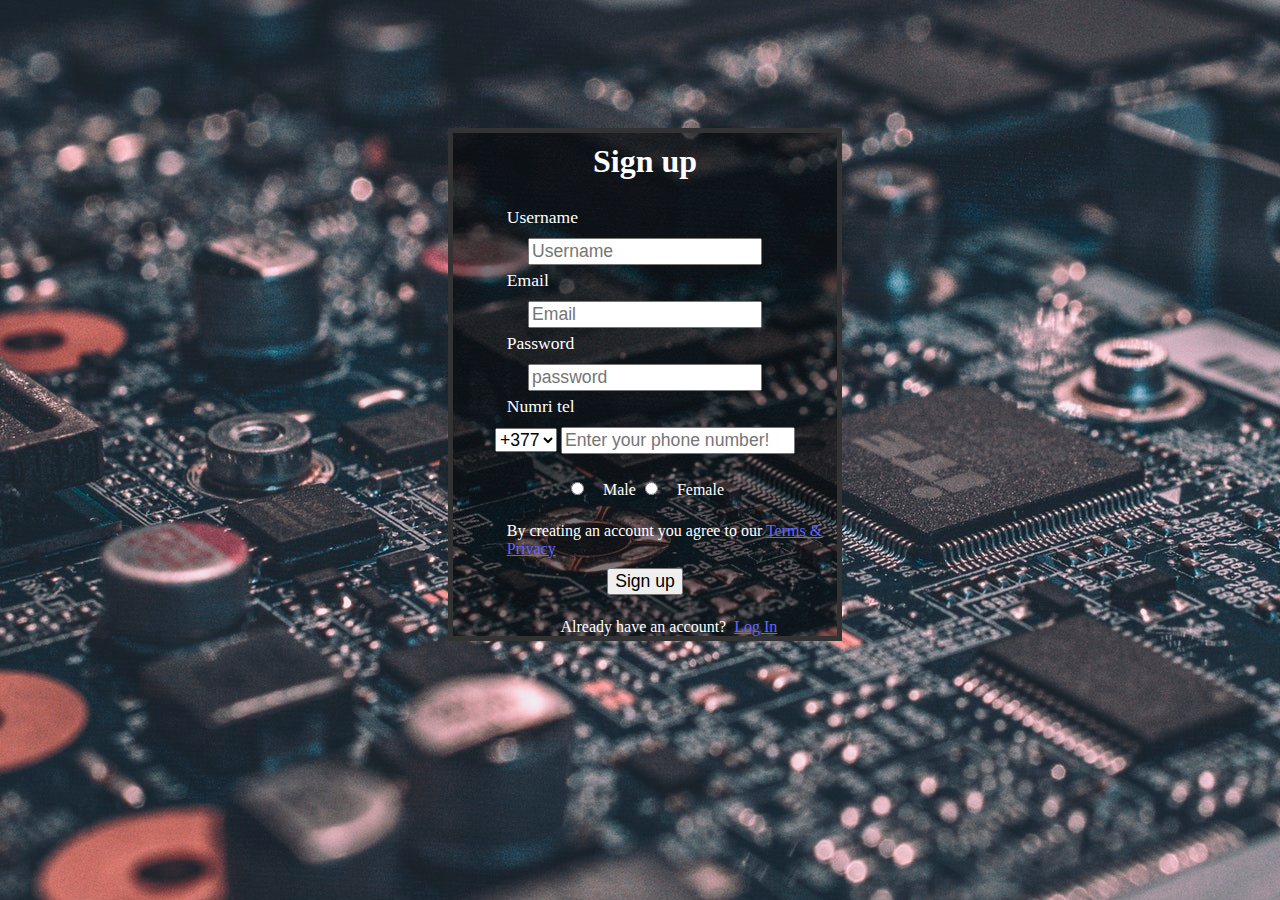
<file: signup.html>
<!DOCTYPE html>
<html>
<head>
	<meta name="viewport" content="width=device-width, initial-scale=1">
	<title>Sign up</title>
	<style>
	body{
		padding: 0;
		margin: 0;
		border:0;
		background-image: url("images/loginbackground.jpg");
	}
	#signup{
		border:5px solid #333333;
		width: 30%;
		margin-top: 10%;
		margin-left: 35%;
		text-align: center;
		background-color: rgba(0,0,0,0.5);
	}
	#signup input,#signup select{
		margin-top: 10px;
		font-size: 1.1em;
		
	}
	#signup h2{
		margin-top: 10px;
		font-size: 2em;
		color: white;
	}
	#signup p{
		font-size: 1.1em;
		margin: 0;
		margin-top: 5px;
		text-align: left;
		padding-left: 14%;
		color: white;
	}
	#gender{
		color:white 
	}
	
</style>
</head>
<body> 
	<div id="signup">
	<form >
			<h2>Sign up</h2>
            
            <p>Username</p>
			<input type="text" name="uname" placeholder="Username" class="input" ><br>
			
			<p>Email</p>
			<input type="email" name="email" placeholder="Email" class="input"><br>
			
			<p>Password</p>
			<input type="password" name="password" placeholder="password" class="input" ><br>
			
			<p>Numri tel</p>
			<select id="ph"><option>+377</option><option>+383</option><option>+386</option></select>

			<input type="text" name="num" placeholder="Enter your phone number!" class="input" ><br><br>

			<input type="radio" name="gender" >&nbsp;&nbsp;&nbsp;&nbsp;<span id="gender">Male</span>
			<input type="radio" name="gender" >&nbsp;&nbsp;&nbsp;&nbsp;<span id="gender">Female</span><br><br>

			<p style="color: white;font-size: 1em;" >By creating an account you agree to our <a href="#" style="color:rgb(100,100,255);">Terms & Privacy</a></p>
			<input type="submit" value="Sign up" id="button"><br><br>

			<p style="color: white;margin-left: 14%;font-size: 1em">Already have an account? &nbsp;<a href="logIn.html" target="_blank" id="log" style="color: rgb(100,100,255)">Log In</a></p>

		</form>
</div>

<script src="jquery-1.11.2.min.js"></script>

<script >
	$(document).ready(function(){	
		
		$(".input").focus(function(){
                  $(this).css("background-color", "#aaaaaa"); 
               });
        
        $(".input").blur(function(){
                  $(this).css("background-color", "#555555"); 
                   });
   });

</script>
</body>
</html>
</file>
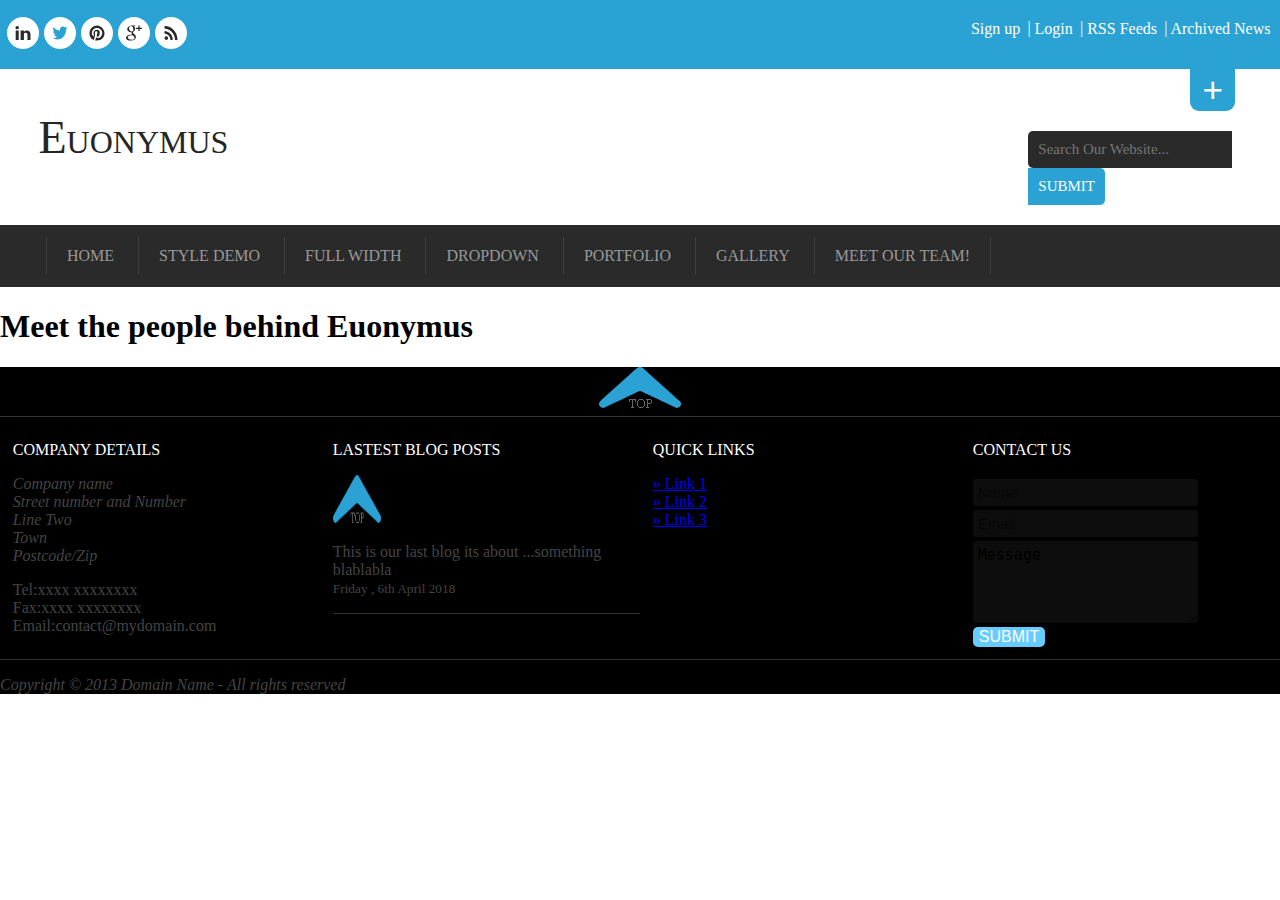
<file: staff.html>
<!DOCTYPE html>
<html>
<head>
	<title>Our team</title>
	 <link rel="stylesheet" type="text/css" href="header.css">
  <link rel="stylesheet" type="text/css" href="footer.css">
  <link rel="stylesheet" type="text/css" href="bodyTop.css">
</head>
<body>
<header class="page-width">
  <div id="e-kalterta">
  <div id="social">
  <ul id ="sociallist">
    <li> <a href="https://www.linkedin.com"><img src="images/linkedinicon.png" alt="Connect on linkedin"></a></li>
    <li> <a href="https://www.twitter.com"><img src="images/twittericon.png" alt="Follow on twitter"></a></li>
    <li> <a href="https://www.pinterest.com"><img src="images/pinteresticon.png" alt="Follow on pinterest"></a></li>
    <li> <a href="https://www.plus.google.com"><img src="images/googleicon.png" alt="Follow on Google+"></a></li>
    <li> <a href="https://www.rss.com"><img src="images/rssicon.png" alt="Connect on RSS"></a></li>
  
</ul>
</div>
  	<div class ="login"><a class ="login" href="#">Sign up</a> | <a class ="login" href="login.html">Login</a> | <a class ="login" href="#">RSS Feeds</a> | <a  class ="login" href="#"> Archived News</a></div>
</div>
<button id="plusi"><a class="login" href="#">+</a></button>

<div id="rreshti2">
	<h1 id="titull"><big><big>E</big></big>UONYMUS</h1>	

<div id="searchbar">
<input id="textsearch" type="text" placeholder="Search Our Website...">
<input id ="submitsearch" type="submit" name="Submit" value="SUBMIT">
</div>
</div>


<div id="menu">
	<nav >
		
		<ul id="navmenu">
				<li><a id="home" href="#">HOME</a> </li>
				<li><a href="#">STYLE DEMO</a> </li>
				<li><a href="#">FULL WIDTH</a> </li>
				<li><a href="#">DROPDOWN

					<div class="dropdown-content">
    				<a href="#">Link 1</a>
   					<a href="#">Link 2</a>
    				<a href="#">Link 3</a>
  					</div>

				</a> </li>
				<li><a href="#">PORTFOLIO</a></li>
				<li><a href="#">GALLERY</a> </li>
				<li><a href="staff.html">MEET OUR TEAM!</a></li>
		</ul>
	</nav>
</div>
</header>

<h1>Meet the people behind Euonymus</h1>





<footer class="page-width">
		<a href="#top"><img src="images/gotop.png" alt="Gotop" id="gotop""></a>
		<hr class="footer-hr">
		<div id="footerd">
			<div class="footer-div">
				<p class="f-title">COMPANY DETAILS</p>
				<address>
				<p class="f-text">Company name <br>
				   Street number and Number <br>
				   Line Two<br>
				   Town<br>
				   Postcode/Zip
				</p>
				</address>
				<p class="f-text">
					Tel:xxxx xxxxxxxx <br>
					Fax:xxxx xxxxxxxx <br>
					Email:contact@mydomain.com
				</p>
			</div>
			<div class="footer-div">
				<p class="f-title">LASTEST BLOG POSTS</p>
				<div class="f-lb">
					<img src="images/gotop.png" alt="lastest blog photo" width="48px" height="48px" class="f-left">
					<p class="f-text"> 	This is our last blog its about ...something blablabla<br>
						<small>Friday , 6th April 2018</small>
					</p>
				</div>
				<hr class="footer-hr">
			</div>
			<div class="footer-div">
				<p class="f-title">QUICK LINKS</p>
				<a href="#">&raquo;   Link 1</a><br>
				<a href="#">&raquo;   Link 2</a><br>
				<a href="#">&raquo;   Link 3</a>
			</div>
			<div class="footer-div">
				<p class="f-title">CONTACT US</p>
				<form action="#">
					<input type="text" name="Name" placeholder="Name" class="contactus"/><br>
					<input type="email" name="Email" placeholder="Email" class="contactus"/><br>
					<textarea rows="4" class="contactus">Message</textarea> <br>
					<input type="submit" name="Submit" value="SUBMIT" id="f-submit">
				</form>
			</div> 
		</div>
		<hr class="footer-hr">
		<p id="f-cr"><em>Copyright &copy; 2013 Domain Name - All rights reserved</em></p>
	</footer>
</body>
</html>
</file>
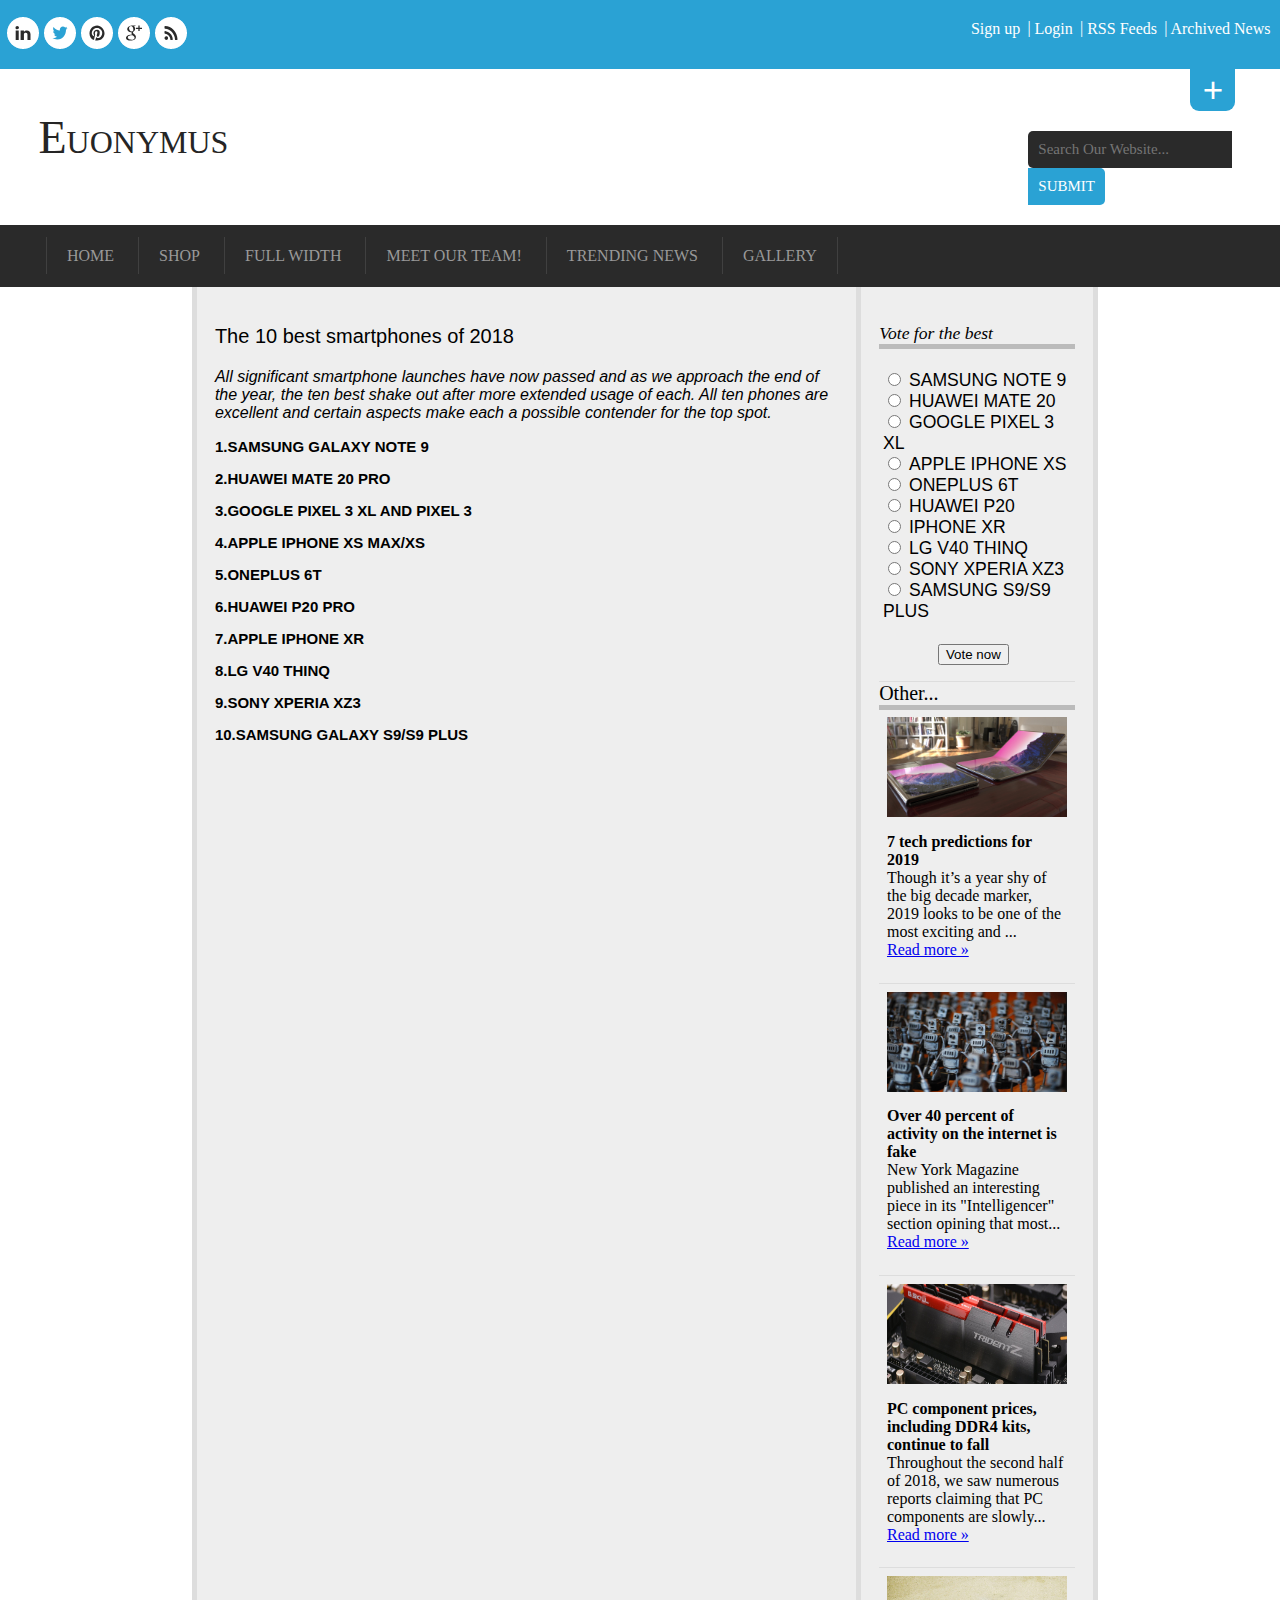
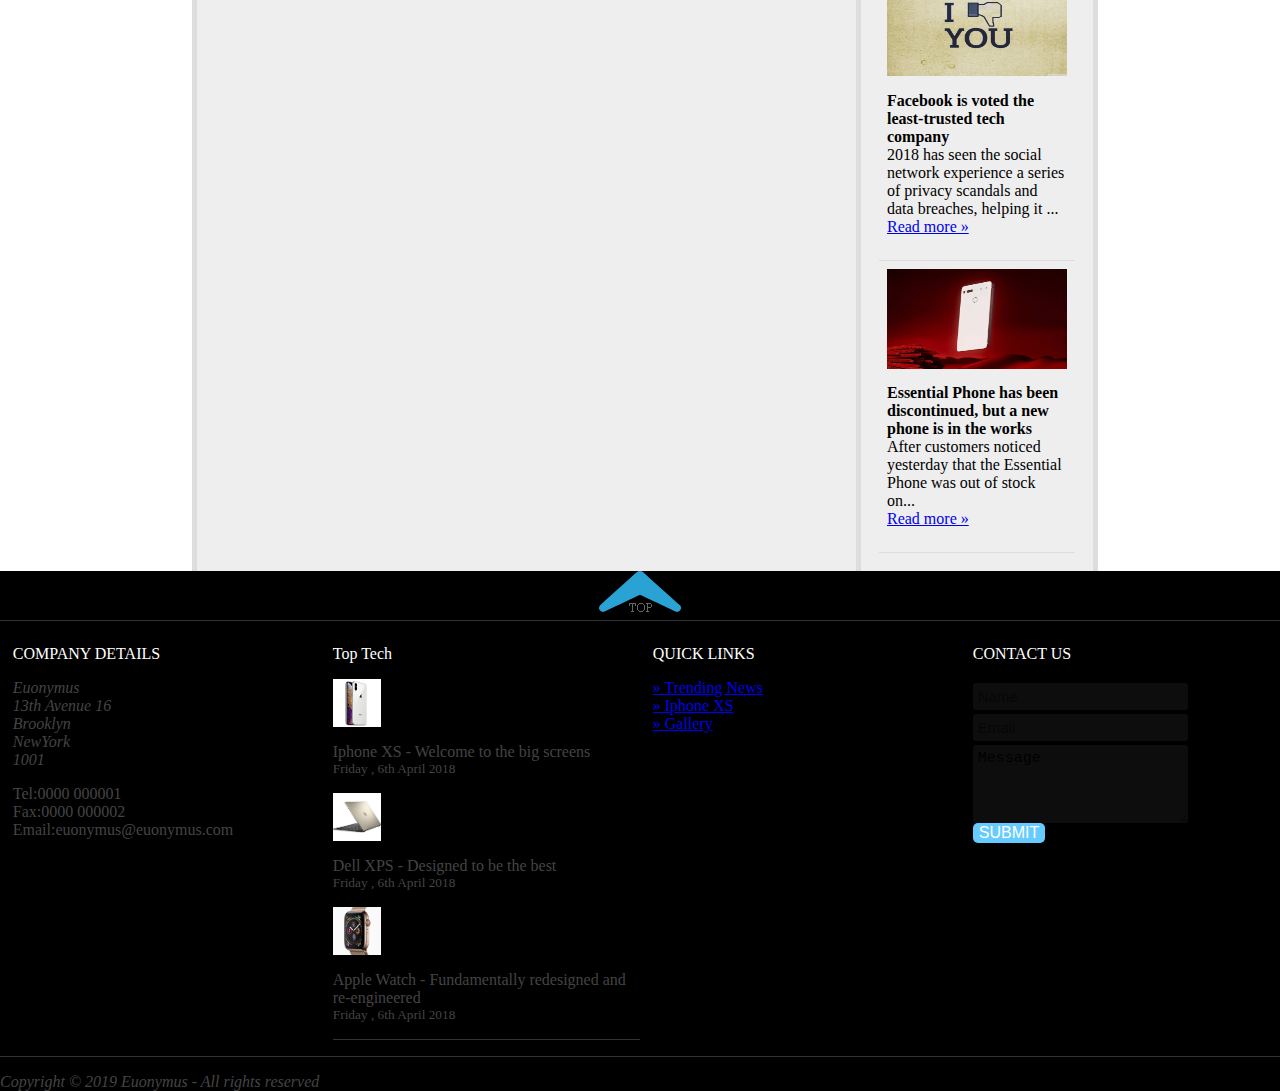
<file: trendingnews.html>
<!DOCTYPE>
<html>
<head>
  <link rel="stylesheet" type="text/css" href="header.css">
  <link rel="stylesheet" type="text/css" href="footer.css">
<link rel="stylesheet" type="text/css" href="trendingnews.css">
  <style type="text/css">
    #titull{
      text-transform: uppercase;
    }

  </style>
</head>
<body>
  
<script src="jquery-3.3.1.min.js"></script>
  <script >
    $(document).ready(function(){
      $("#plusi").click(function(){
        $("#e-kalterta").slideToggle("slow");
        
      });
    });
  </script>
  <script src="funksionetPerDD.js"></script>
  <header class="page-width">
  <div id="e-kalterta">
  <div id="social">
  <ul id ="sociallist">
    <li> <a href="https://www.linkedin.com"><img src="images/linkedinicon.png" alt="Connect on linkedin"></a></li>
    <li> <a href="https://www.twitter.com"><img src="images/twittericon.png" alt="Follow on twitter"></a></li>
    <li> <a href="https://www.pinterest.com"><img src="images/pinteresticon.png" alt="Follow on pinterest"></a></li>
    <li> <a href="https://www.plus.google.com"><img src="images/googleicon.png" alt="Follow on Google+"></a></li>
    <li> <a href="https://www.rss.com"><img src="images/rssicon.png" alt="Connect on RSS"></a></li>
  
</ul>
</div>
    <div class ="login"><a class ="login" href="signup.html">Sign up</a> | <a class ="login" href="login.html">Login</a> | <a class ="login" href="#">RSS Feeds</a> | <a  class ="login" href="#"> Archived News</a></div>
</div>
<button id="plusi">+</button>

<div id="rreshti2">
  <h1 id="titull"><big><big>e</big></big>uonymus</h1> 

<div id="searchbar">
<input id="textsearch" type="text" placeholder="Search Our Website...">
<input id ="submitsearch" type="submit" name="Submit" value="SUBMIT">
</div>
</div>


<div id="menu">
  <nav >
    
    <ul id="navmenu">
        <li><a id="home" href="index.html">HOME</a> </li>
        <li><a href="shop.html">SHOP</a> </li>
        <li><a href="#">FULL WIDTH</a> </li>
        <li><div class="dropdwn"><span onclick="myFunction()" class="dropdown">MEET OUR TEAM!</span>

          <div id="myDropdown" class="dropdown-content">
            <a href="person1.html">Jane Doe</a>
            <a href="person2.html">John Doe</a>
            <a href="person3.html">Joan Smalls</a>
            </div>
        </div>
        </a> </li>
        <li><a href="trendingnews.html">TRENDING NEWS</a></li>
        <li><a href="gallery.html">GALLERY</a> </li>
        
    </ul>
  </nav>
</div style="background-color: #2a2a2a; ">

<div>
  
</div>
</header>

<script src="jquery-1.11.2.min.js"></script>
  <script>
    $(document).ready(function(){
      $(".a").click(function(){
        $("#text1").slideToggle("slow");
        $(".a").text(h3);
      });
      $(".b").click(function(){
        $("#text2").slideToggle("slow");
        $(".b").text(h3);
      });
      $(".c").click(function(){
        $("#text3").slideToggle("slow");
        $(".c").text(h3);
      });
      $(".d").click(function(){
        $("#text4").slideToggle("slow");
        $(".d").text(h3);
      });
      $(".e").click(function(){
        $("#text5").slideToggle("slow");
        $(".e").text(h3);
      });
      $(".f").click(function(){
        $("#text6").slideToggle("slow");
        $(".f").text(h3);
      });
      $(".g").click(function(){
        $("#text7").slideToggle("slow");
        $(".g").text(h3);
      });
      $(".h").click(function(){
        $("#text8").slideToggle("slow");
        $(".h").text(h3);
      });
      $(".i").click(function(){
        $("#text9").slideToggle("slow");
        $(".i").text(h3);
      });
      $(".j").click(function(){
        $("#text10").slideToggle("slow");
        $(".j").text(h3);
      });
    });
  </script>
  <div class="divElement">
	<div class="paragrafi20">
    	<p id="titulli">The 10 best smartphones of 2018</titulli>
    	<p ><em>All significant smartphone launches have now passed and as we approach the end of the year, the ten best shake out after more extended usage of each. All ten phones are excellent and certain aspects make each a possible contender for the top spot.</em></p>
    		
        <div class="a"><h3 class="titujt">1.SAMSUNG GALAXY NOTE 9</h3></div>
    		<div id="text1">
        <a href="images/008.jpg">
        <img src="images/008.jpg" alt="smg-note9" width="650px" >
        </a>
    		<p>The Galaxy Note 9 is the best phone for business and continues to be my favorite phone of 2018.
    		 I've been using one now for several months and despite trying out some great new phones like
    		 the iPhone XS Max and Google Pixel 3 XL, none of these can replace the Note 9 and everything 
    		 Samsung includes in this stunning device.
    		 This is especially true for use in the enterprise space.</p>
             
             <p>The Galaxy Note 9 improves upon the Note 8 with a Bluetooth S Pen, more internal capacity and RAM,             
             a massive 4,000 mAh battery, better dual rear cameras with some software intelligence,
             enhanced audio capability, and new placement of the rear fingerprint scanner.</p>
            </div>
             
             
             <div class="b"><h3 class="titujt">2.HUAWEI MATE 20 PRO</h3></div>
             <div id="text2">
             <a href="images/009.jpg">
              <img src="images/009.jpg" alt="huawei" width="650px" >
             </a>
             <p>Huawei recently announced the Mate 20 Pro and it brings together all of the greatness of Huawei 
             into a single device that is tough to beat. The Mate 20 Pro includes the first Android 7nm process 
             chipset with the Kirin 980 (Apple's A12 Bionic also uses the 7nm process), two Neural Processing Units,
             a fourth-generation image signal processor, and a LTE Cat.21 modem.</p>
    	     
    	     <p>The triple rear camera capability from the Huawei P20 Pro is brought to the Mate 20 Pro, 
    	     	but in a different central two-by-two arrangement with one change made to one of the three lenses.
    	       The three rear cameras have 40<abbr title="megapixels">MP</abbr>, 20 <abbr title="megapixels">MP</abbr>, and 8 <abbr title="megapixels">MP</abbr> resolution with a 24 <abbr title="megapixels">MP</abbr> front-facing shooter 
    	       and artificial intelligence to help you capture great shots.
    	       The monochrome lens has been replaced with a wide-angle lens so that you now have telephoto,
    	        wide-angle, and standard camera functionality.</p></div>

    	        
    	        <div class="c"><h3 class="titujt">3.GOOGLE PIXEL 3 XL AND PIXEL 3 </p></h3></div>
              <div id="text3">
                <a href="images/010.jpg">
    	        <img src="images/010.jpg" alt="googlepx" width="650px">
            </a>
    	        <p>While the Galaxy Note 9 offers just about everything you want, software updates are not its specialty.
    	         If you want an Android phone that will always have the latest firmware and security updates, 
    	         while also offering a fairly stock experience, then nothing beats the new Google Pixel 3 and 3 XL.
    	         These two phones are the exact same except for the overall size and battery capacity.</p>
    	         
    	         <p>The Google Pixel 3 XL has a large 6.3-inch 18:9 display, Snapdragon 845 processor, 4<abbr title="gigabyte">GB</abbr> of RAM,
    	          64<abbr title="gigabyte">GB</abbr> and 128<abbr title="gigabyte">GB</abbr> integrated storage, single rear 12.2 megapixel camera, dual front-facing cameras,
    	           IP68 dust and water resistance, a 3430 mAh battery, and dual front stereo speakers.
    	            The smaller Pixel 3 has a 5.5 inch display and smaller 2,915 mAh battery while the 
    	           rest of the specs are the same as the XL model. Thankfully, wireless charging is included this year,
    	           along with a set of wired Pixel Buds in the retail package.</p>
                 </div>
    	           

    	           <div class="d"><h3 class="titujt">4.APPLE IPHONE XS MAX/XS</h3></div>
                 <div id="text4">
                  <a href="images/011.jpg">
    	           <img src="images/011.jpg" alt="applexs" width="650px" >
               </a>
    	           <p>Apple pushed the entry-level price of a flagship up to $1,000 last year with the iPhone X 
    	           and raised the bar again this year with the most expensive flagship available in the iPhone XS Max. 
    	           ZDNet's Jason Cipriani awarded the iPhone XS Max an impressive near-perfect score of 9.6/10 so I'm pretty 
    	           sure Jason would give the top spot to this phone</p>
    	         
    	           <p>I ordered my own iPhone XS Max to replace my iPhone X, using the T-Mobile Jump On Demand program, 
    	           but after two weeks I sent it back as I found the small size of the iPhone X was one of the primary 
    	           reasons it still earned a place in my pocket.</p>
    	           <p>The Apple iPhone XS Max has been shown to best all other phones in benchmarking testing and the Apple A12 Bionic chipset certainly blazes new trails. It has a fabulous OLED screen, good sized battery, and new camera software to make it a very compelling flagship.</p>
                  </div>

                   <div class="e"><h3 class="titujt">5.ONEPLUS 6T</h3></div>
                   <div id="text5">
                    <a href="images/012.jpg">
                   <img src="images/012.jpg" alt="oneplus" width="650px">
                   </a>
                   <p>OnePlus launched the new OnePlus 6T at the end of October and for the first time ever it
                    launched on a US wireless carrier. I picked up my Mirror Black model at a local T-Mobile store,
                     after visiting several stores that were sold out, and took advantage of the $300 launch trade-in option.</p>
                   
                   <p>OnePlus earns a top five spot on my list because of the high end specifications, reasonable 
                   price that is hundreds less than other flagships, extremely responsive performance, and use of new technology.</p>
                   
                   <p>If I had an affordable smartphone list, then the OnePlus 6T would be number one
                    with prices ranging from $549 to $629. The lowest cost one still has 6GB of RAM and
                     128GB of storage while the $629 model has 8GB of RAM and 256GB of internal storage. 
                    You will not find another phone with these great specs for these prices.</p>
                     </div>


                     <div class="f"><h3 class="titujt">6.HUAWEI P20 PRO</h3></div>
                     <div id="text6">
                      <a href="images/013.jpg">
                    <img src="images/013.jpg" alt="huaweip20" width="650px">
                  </a>
                    <p>While US consumers will have to resort to eBay to pick one up, the Huawei P20 Pro 
                    remains one of the most exciting phones of 2018, even with its new cousin just launching
                     in the form of the Mate 20 Pro.</p>

                    <p>The unique triple camera design with 68 megapixels worth of shooting power 
                    should help you take some fantastic shots with a low light mode that beats out
                     all the other smartphones available today.</p>

                    <p>Huawei has been including massive capacity batteries in its flagships and the P20
                     Pro is no exception with 4,000 mAh that is sure to get you through at least one full,
                      busy day. It has a large 6.1 inch OLED with a notch you can show or hide, a powerful
                       Kirin 970 processor with integrated AI, IP67 dust and water resistance, and more.</p>
                      </div>


                     <div class="g"><h3 class="titujt">7.APPLE IPHONE XR</h3></div>
                     <div id="text7">
                      <a href="images/014.jpg">
                     <img src="images/014.jpg" alt="iphonexr" width="650px">
                   </a>
                     <p>This year Apple announced three new phones with one releasing a month after the other two.
                      I traded in the iPhone XS Max for an iPhone XR and overall I am quite happy with the device
                       and saving $350 over the iPhone XS Max.</p>

                      <p>The Apple iPhone XR differs from the XS/XS Max with a LED screen instead of OLED, lower resolution, 
                      no 3D Touch support (does anyone even care about this?), a single rear camera, and a 6.1 inch display 
                      that fits in between these other two new phones. It has the same Apple A12 Bionic processor, same camera
                      software and hardware as the 12MP prime camera, and other enhanced Apple features like face unlock.
                      The iPhone XR has a larger capacity battery than the iPhone XS and a reported battery life greater 
                      than the XS and XS Max.</p> 

                      <p>The cellular reception of the iPhone XR is a bit worse in weak signal areas than the iPhone X models,
                       but iPhones have never been able to match the cellular reception quality seen in Android phones. 
                       The battery life of the iPhone XR is awesome and the camera does a great job. 
                       For many people, it is likely one of the best iPhones you can buy today and is more reasonably priced 
                       than the new XS and XS Max.</p> 
                     </div>


                       <div class="h"><h3 class="titujt">8.LG V40 THINQ</h3></div>
                       <div id="text8">
                        <a href="images/015.jpg">
                       <img src="images/015.jpg" alt="lgv40" width="650px">
                     </a>
                       <p>LG continues to release great phones that appreciate over time and in a crowded flagship market,
                        the LG V40 may have a tough time finding its place as well.</p>

                       <p>While Huawei was one of the first major brands to launch a phone with three rear cameras, 
                       LG bumped that up by announcing a phone with five total cameras.
                        Three are found on the back and two are on the front.</p>

                        <p>LG has always stood apart from the others with its second rear camera having a true 
                        wide-angle lens for great landscape and large room photography. 
                        The new LG V40 keeps the wide-angle camera while also adding a telephoto lens 
                         to the standard lens option so you can do just about anything you want, including 
                        snapping once to take three photos, with this new flagship phone.</p>

                        <p>Like the Samsung Galaxy Note 9, the LG V40 ThinQ has everything but the kitchen sink included.
                        It has a 3.5mm headphone jack with Quad-DAC support, triple rear camera setup,
                        dual front-facing camera, wireless charging, IP68 rating, MIL-STD 810G shock 
                        resistant rating, microSD expansion card for inexpensive unlimited storage expansion,
                        a screen that extends nearly the full front with a notch, and incredible audio support
                        with its Boombox speaker system. The 3,300 mAh battery will not get you as far as the
                        top five phones in this list and is one area that keeps me from using it daily over the long term.</p>
                      </div>



                        <div class="i"><h3 class="titujt">9.SONY XPERIA XZ3</h3></div>
                        <div id="text9">
                          <a href="images/016.jpg">
                        <img src="images/016.jpg" alt="sonyxperia" width="650px">
                      </a>
                        <p>Sony is back on the 10 best list with its best smartphone in years in the form of the Xperia XZ3. 
                        I've been using one for a few weeks and even though I am not happy with the fingerprint scanner
                         placement it is still a compelling smartphone.</p>

                        <p>The Sony Xperia XZ3 matches up on the spec sheet closely with the Google Pixel 3 and 3 XL with 4GB RAM,
                        64GB internal storage, Android 9 Pie, Qualcomm Snapdragon 845, 3300 mAh battery, 
                        wireless charging, and IP68 dust and water resistance.</p>

                        <p>The Xperia XZ3 has a gorgeous curved design with lovely color options and microSD storage expansion options.
                        The 6-inch OLED screen looks great, especially when viewing video content and experiencing 
                        the HDR up-conversion technology</p>
                        </div>



                        <div class="j"><h3 class="titujt">10.SAMSUNG GALAXY S9/S9 PLUS</h3></div>
                        <div id="text10">
                        <a href="images/017.jpg">
                          <img src="images/017.jpg" alt="smgs9" width="650px">
                        </a>
                        <p>Samsung launched the Galaxy S9 and S9 Plus earlier this year.
                         It's an evolution in the Galaxy S line, but one that leads as close to perfection as 
                     you can expect for a smartphone today.</p>

                        <p>Samsung's Infinity Display continues to impress and earns a near perfect score like
                         other Samsung displays on the newest Samsung, Apple, and Google phones. There is 6GB of RAM,
                          the fastest Qualcomm Snapdragon 845 mobile processor, a rear dual aperture camera,
                           another one with super slow motion support (S9 Plus only), the ability to add 
                       inexpensive microSD cards, improved Bixby assitant and a hardware button dedicated to its use,
                        Samsung Pay payment technology, wireless and fast charging, IP68 dust andS
                         water resistance, a USB Type-C standard port, and traditional 3.5mm headset jack. 
                         It also launches with Android 8.0 Oreo. There is nothing missing from the Galaxy S9 
                         Plus and it still deserves respect several months later</p>
        </div>
    	</div>
       <div id="div1">
                    <div class="divs orderedlist">
                <p style="font-size: 1.1em;border-bottom: 5px solid #bbbbbb"><em>Vote for the best</em></p>
                <ol>
                 <input type="radio" name="best"> 
                  <li>SAMSUNG NOTE 9</li><br>
                  
                 <input type="radio" name="best">
                  <li> HUAWEI MATE 20 </li><br>
                  
                  <input type="radio" name="best"> 
                  <li>GOOGLE PIXEL 3 XL</li><br>
                  
                  <input type="radio" name="best">
                  <li>APPLE IPHONE XS </li><br>
                  
                  <input type="radio" name="best">
                  <li>ONEPLUS 6T</li><br>
                  
                  <input type="radio" name="best">
                  <li>HUAWEI P20 </li><br>
                  
                  <input type="radio" name="best">
                  <li>IPHONE XR</li><br>
                  
                  <input type="radio" name="best">
                  <li>LG V40 THINQ</li><br>
                  
                  <input type="radio" name="best">
                  <li>SONY XPERIA XZ3</li><br>
                  
                  <input type="radio" name="best">
                  <li>SAMSUNG S9/S9 PLUS</li><br>
                 </ol>
                 <p style="margin-left: 30%"> <button onclick="clickCounter()" type="button">Vote now</button></p>
                 
                 <div id="poll"></div>
               <script>

function clickCounter() 
{
  if (typeof(Storage) !== "undefined")
 {
    if (localStorage.clickcount) 
{
      localStorage.clickcount = Number(localStorage.clickcount)+1;
    }
 else {
      localStorage.clickcount = 1;
    }
    document.getElementById("poll").innerHTML = "This poll has been voted " + localStorage.clickcount + " time(s).";
  } 
else {
    document.getElementById("poll").innerHTML = "Sorry, your browser does not support .";
  }
}

</script>

               
               </div>
                  

                   <div style="border-bottom: 5px solid #bbbbbb;font-size: 20px">
                     Other...
                    </div>


                        <div class="divs">
                              <img style="padding: 4%;" src="images/future.jpg" width="92%" height="100px ">
                <p class="info" >
                  <strong>7 tech predictions for 2019</strong><br>
                  Though it’s a year shy of the big decade marker, 2019 looks to be one of the most exciting and ...<br><a href="#">Read more &raquo;</a>
                </p>
               </div>

                  <div class="divs" >
                              <img style="padding: 4%;" src="images/internetfake.jpg" width="92%" height="100px">
                <p class="info" >
                  <strong>Over 40 percent of activity on the internet is fake</strong>
                  <br>
                  New York Magazine published an interesting piece in its "Intelligencer" section opining that most...<br>
                  <a href="#">Read more &raquo;</a>
                </p>
               </div>
               
                 <div class="divs" >
                              <img style="padding: 4%" src="images/pccomponents.jpg" width="92%" height="100px">
                <p class="info">
                 <strong>PC component prices, including DDR4 kits, continue to fall</strong>
                 <br>
                 Throughout the second half of 2018, we saw numerous reports claiming that PC components are slowly...<br>
                 <a href="#">Read more &raquo;</a>
                </p>
               </div>
               
                 <div class="divs">
                              <img style="padding: 4%;" src="images/facebookleast.jpg" width="92%" height="100px">
                <p class="info" >
                  <strong>Facebook is voted the least-trusted tech company</strong>
                  <br>
                   2018 has seen the social network experience a series of privacy scandals and data breaches, helping it ...<br> <a href="#">Read more &raquo;</a>
                </p>
               </div>
               
               <div class="divs" >
               
                              <img style="padding: 4%;" src="images/essential.jpg" width="92%" height="100px">
                <p class="info">
                  <strong>Essential Phone has been discontinued, but a new phone is in the works</strong>
                  <br>
                  After customers noticed yesterday that the Essential Phone was out of stock on...<br><a href="#">Read more &raquo;</a> 
                </p>
               </div>

              
    </div>
    
  </div>
   <footer class="page-width">
    <a href="#top"><img src="images/gotop.png" alt="Gotop" id="gotop""></a>
    <hr class="footer-hr">
    <div id="footerd">
      <div class="footer-div">
        <p class="f-title">COMPANY DETAILS</p>
        <address>
        <p class="f-text">Euonymus <br>
           13th Avenue 16 <br>
           Brooklyn<br>
           NewYork<br>
           1001
        </p>
        </address>
        <p class="f-text">
          Tel:0000 000001 <br>
          Fax:0000 000002 <br>
          Email:euonymus@euonymus.com
        </p>
      </div>
      <div class="footer-div">
        <p class="f-title">Top Tech</p>
        <div class="f-lb">
          <img src="images/xs.jpg" alt="tt" width="48px" height="48px" class="f-left">
          <p class="f-text"> Iphone XS - Welcome to the big screens<br>
            <small>Friday , 6th April 2018</small>
          </p>
        </div>
        <div class="f-lb">
          <img src="images/13.jpg" alt="tt" width="48px" height="48px" class="f-left">
          <p class="f-text">  Dell XPS - Designed to be the best<br>
            <small>Friday , 6th April 2018</small>
          </p>
        </div>
        <div class="f-lb">
          <img src="images/15.png" alt="tt" width="48px" height="48px" class="f-left">
          <p class="f-text">  Apple Watch - Fundamentally redesigned and re-engineered <br>
            <small>Friday , 6th April 2018</small>
          </p>
        </div>
        <hr class="footer-hr">
      </div>
      <div class="footer-div">
        <p class="f-title">QUICK LINKS</p>
        <a href="trendingnews.html">&raquo;   Trending News</a><br>
        <a href="iPhonexs.html">&raquo;   Iphone XS</a><br>
        <a href="gallery.html">&raquo;   Gallery</a>
      </div>
      <div class="footer-div">
        <p class="f-title">CONTACT US</p>
        <form action="#">
          <input type="text" name="Name" placeholder="Name" class="contactus"/><br>
          <input type="email" name="Email" placeholder="Email" class="contactus"/><br>
          <textarea rows="4" class="contactus">Message</textarea> <br>
          <input type="submit" name="Submit" value="SUBMIT" id="f-submit">
        </form>
      </div> 
    </div>
    <hr class="footer-hr">
    <p id="f-cr"><em>Copyright &copy; 2019 Euonymus - All rights reserved</em></p>
  </footer>

</body>
</html>
</file>
<file: header.css>
#e-kalterta {


	background-color: #2aa2d4;
display: flex;
}
#sociallist {

	list-style-type: none;
	padding-left: 1%;
	padding-top: 0;
	padding-bottom: 0;
}
#social {
	flex: 1;
	text-align:left;

	
}

.login {
	flex: 1;
	padding-right: 0.5%;
	padding-top: 1.5%;
	text-align: right;
color:white;
text-decoration:none;
}
#plusi {
	border-style: none;
	background-color: #2aa2d4;
	margin-top: 0;
	color:white;
	text-decoration:none;
	font-size: 35px;
	margin-left: 93%;
	border-bottom-left-radius: 9px;
	border-bottom-right-radius: 9px;
	width: 45px;
}


li{
	display:inline;
}




#rreshti2{
display:flex;
}

#titull{
	background-color: white;
	margin-left: 3%;
	font-weight: normal;
	padding-top: 0;
	margin-top: 0;
	color: #252525;
}
#searchbar{
width:20%;
margin-left: 62.5%;
margin-top: 20px;
color:white;
}
#textsearch
{
	background-color: #2a2a2a;
	border:0;
	font-size: 15px;
	padding: 10px;
	color: white;
	border-bottom-left-radius: 5px;
	border-top-left-radius: 5px;
	margin-right: -4px;
	font-family:times-new-roman;
text-decoration-color: white;

}

#submitsearch{
	background-color: #2aa2d4;
	font-size: 15px;
	padding: 10px;
	border-bottom-right-radius: 5px;
	border-top-right-radius: 5px;
	margin-left: 0px;
	border:0;
	color:white;
	font-family:times-new-roman;
}

#menu{
	background-color: #2a2a2a;
	padding: 6px;
	margin-top: 20px;

}
#navmenu li{
	color: #999999;
	text-decoration-style: none;
 border-left: 1px solid #404040;
    padding: 10px 20px;

}


#navmenu li:last-child {
    border-right:1px solid #404040;
}
 nav a {
  
    font-family: times-new-roman;
    color: #999999;
    text-decoration: none;

}
nav a:hover {
color:white;

      }
      


.dropdown-content {
	display: none;
	position: absolute;
	z-index: 1;
	background-color: #2a2a2a;
	width: 120%;
	
}
.dropdown:hover .dropdown:focus{
	display: block;
	background-color: black;
	}
.dropdwn {
	position: relative;
	display: inline-block;


}
.dropdwn:hover{
	color:white;
	cursor: pointer;
}
.dropdown-content a {
  color: #999999;
  padding: 12px 16px;
  text-decoration: none;
  display: block;
}
.dropdown-content a:hover {background-color: #2a2a2a;}
.show {display:block;}
</file>
<file: footer.css>
body{
			margin: 0px;
		}
		footer{
			margin-bottom: 0px;
			padding: 0px;	
			background: black;
			min-width: 100%;
		
		}
		#footerd{
			display: flex;
		}

		#gotop{
			display: block;
			margin-left: auto;
			margin-right: auto;

			}
		.footer-div{
			width: 24%;
			margin-left: 1%;
		}	
		.f-text{
			color: #444444;
		}
		.footer-hr{
			border: 0;
			height: 1px;
			background: #333;
		}
		.f-title{
			color: white;
		}
		.contactus{
			margin-top: 4px;
			border: 0;
			opacity: 0.05;
			border-radius: 3px;
			font-size: 15px;
			width: 70%;
			padding: 5px;
			}
		#f-submit{
			border: 0;
			background: #66ccff;
			font-size: 16px;
			border-radius: 5px;
			color:white;
		}
		#f-cr{
			margin-bottom: 0px;
			color: #444444;
		}
</file>
<file: gallery.css>
.column {	
  float: left;
  width: 25%;
  padding: 3%;
  }

 .row{
   
   margin-left: 8%;
   display: table;
  clear: both;
}		
		
.container {

  position: relative;
  width: 100%;
  height: auto;
}

.image {
  border:6px dotted skyblue;
  width: 100%;
  height: 200px;
}
img:hover{
opacity:1;
}

.overlay {
  position: absolute;
  top: 0;
  left: 0;
  right: 0;
  background-color: (0,0,0,0.4);
  overflow: hidden;
  width: 100%;
  height: 200px;
  -webkit-transform: scale(0);
  -webkit-transition: 0.4s ease; 
}

.container:hover .overlay {
  -webkit-transform: scale(1);
}

.text {
  color: white;
  font-size: 20px;
  position: absolute;
  top: 50%;
  left: 50%;
  -webkit-transform: translate(-50%, -50%);
   text-align: center;
}
.background-color{
	background-color: rgba(150,0,0,0.1);
}
</file>
<file: personat.css>
.wrapper {
	text-align: center;
}
.personi {

display: inline-block;
}
</file>
<file: bodyTop.css>
.pagewidth
	{
			
	min-width: 1400px;

	}

	.textOverImg
	{

	position: relative;
	font-family: arial;

	}

	#imgsize
	{
	
	height: 60px;
	width: 60px;
	
	}

	#image
	{
	
	width: 60px;
	padding-bottom: 30px;
	float: center;
	margin-left: auto;
	margin-right: auto;
	padding-left: 13px;
	}	

	#text
	{
	text-align: left;
	padding-left: 2px;
	margin-left: auto;
	margin-right: auto;
	width:200px;

	}

	#linkdec
	{
	
	text-decoration: none;
	color: blue;

	}
		
	.paragraph 
	{

	position: absolute;
	top: 0;
	text-align: right;
	right: 0px;
	padding: 20px;
   	font-size: 20px;
   	background: rgb(0, 0, 0);
	background: rgba(0, 0, 0, 0.5); 
  	color: #f1f1f1;	
   	color:white;
    	
	}

	.slider
	{
    overflow: hidden;
    height: 800px;
    margin-right: 1%;
    margin-left: 1%;
    margin-bottom: 1%;
	}

	.slider figure div
	{
    width: 20%;
	float: left;
	}
	
	.slider figure img
	{
    width:100%;
    float: left;
	}
		
	.slider figure
	{
    position: relative;
    width:500%;
    margin:0;
    left: 0;
    animation: 20s slide infinite;
	}
	
	@keyframes slide 
	{
	    0%
		{
        left:0%;
	    }
	    20%
	    {
        left: 0%;
	    }
	    30%
	    {
        left:-100%;
	    }
	    40%
	    {
	    left: -100%;
	    }
	    50%
	    {
	    left: -200%;
	    }
	    60%
	    {
        left: -200%;
	    }
	    70%
	    {
	    left: -300%;
	    }
	    80%
	    {
        left: -300%;
	    }
        90%
        {
        left: -400%;
	    }
        100%
        {
        left: 0%;
	    }
		  

	}

	.mySlides 
	{
	display: none
	}
	
	#img 
	{
	vertical-align: middle;
    height: 600px;
	}



/* madhesia e slide-it */
	.slideformat
	{

    max-width: 98%;
    height: 600px;
  	position: relative;
  	margin: auto;
	}

/* buttonat 'next' dhe 'previous' */
	.prev, .next 
	{
 	cursor: pointer;
  	position: absolute;
  	top: 50%;
  	width: auto;
  	padding:9px 16px ;
  	margin-top: -22px;
  	margin-left:4px;
  	color: white;
  	border:1px solid #fff;
  	font-weight: bold;
  	font-size: 18px;
  	transition: 0.6s ease;
  	border-radius: 100%;
  	background-color:rgba(0, 0, 0,0.3);
	}

/* pozicionimi i butonit 'next' */
	.next 
	{
 	right: 0;
  	border-radius: 100%;
  	margin-right:4px;
	}

/* ne hover buttoni bëhet black*/
	.prev:hover, .next:hover 
	{
  	background-color:black;
	}

/* teksti ne slide */
	.text {
 	color: #f2f2f2;
  	font-size: 15px;
  	padding-left:1%;
  	position: absolute;
  	margin-left:50%;
  	bottom: 0px;
  	width: 49%;
  	background-color:rgba(0, 0, 0,0.6);
	}

	.textcaption
	{
  	font-size: 200%;
	}



/* pikat ne slide */
	.dot 
	{
  	cursor: pointer;
  	height: 10px;
  	width: 10px;
  	margin: 0px 3px 0px 0px;
  	background-color: rgba(0, 0, 0,0.7);
  	border:1px solid #fff;
  	border-radius: 50%;
  	display: inline-block;
  	transition: background-color 0.6s ease;
	}

	.dots
	{
	position:absolute;
	margin-top:-22px;
	margin-left:1.7%;

	}	

	.active, .dot:hover 
	{
  	background-color: #1078E3;
	}

/* animacioni fade */
	.fade 
	{
  	-webkit-animation-name: fade;
  	-webkit-animation-duration: 3s;
  	animation-name: fade;
 	animation-duration: 3s;
	}

	@-webkit-keyframes fade 
	{
  	from {opacity: .4} 
  	to {opacity: 1}
	}

	@keyframes fade {
  	from {opacity: .4} 
  	to {opacity: 1}
	}

/* Per display me te vogel*/
	@media only screen and (max-width: 300px) 
	{
  	.prev, .next,.text {font-size: 11px}
	}


		.ul{
			list-style-type: none;
			margin: 0;
			padding: 0;
			overflow: hidden;
			background-color: rgba(28, 33, 40,0.8);
			font-family: Verdana, sans-serif;
			position: fixed;
			z-index: 10000;
			width: 100%;
			top:0;
		}

		.li{
			float: right;
			margin-right: 10px;
		}
		.li-a{
			display: block;
			text-align:center; 
			color:white;
			text-decoration: none;
			padding: 14px 16px;
		}
		.li-a:hover{
			background-color: #42a1f4;
		}
		#li-logo{
			float: left;
		}
		.active{
			background-color:rgba(67, 124, 204,0.8); 
		}
		.ptwo {
			font-size: 300%;
			margin: 0;
			text-align: center;
		}
		.pthree{
			font-size: 150%;
			margin:0;
			margin-top: 90px;
			margin: 10%
		}

		.pfour{
			font-size: 150%;
			margin-right: 20px;
			margin-left: 20px;
			padding-bottom: 20px;
		}

		.imgtrans{
			width: 200px;
			height: 200px;
			-webkit-transition:transform 2s;
			-webkit-transition-timing-function: ease-in-out;
			transition-timing-function: ease-in-out;
		}

		.imgtrans:hover
		{
			transform: translate(1300px,0px) rotate(360deg) rotateX(360deg);
		}

	.revealOnScroll 
	{ 
		opacity: 0; 
	}
	
	.animated
	{
		-webkit-animation-duration:4s;
		animation-duration:4s;
		-webkit-animation-fill-mode:both;
		animation-fill-mode:both
		
	}

	.delay
	{
		-webkit-animation-delay:1s;
		animation-delay: 1s;
	}
	
	@-webkit-keyframes fadeIn
	{
		0%
		{
			opacity:0
		}
		100%
		{
			opacity:1
		}
	}

	@keyframes fadeIn
	{
		0%
		{
			opacity:0
		}
		100%
		{
			opacity:1
		}
	}

	.fadeIn
	{
		-webkit-animation-name:fadeIn;
		animation-name:fadeIn
	}

	@-webkit-keyframes fadeInDown
	{
		0%
		{
			opacity:0;
			-webkit-transform:translateY(-20px);
			transform:translateY(-20px)
		}
    100%
    	{
    	opacity:1;
    	-webkit-transform:translateY(0);
    	transform:translateY(0)
    	}
    }
	
	@keyframes fadeInDown
	{
		0%
		{
			opacity:0;
			-webkit-transform:translateY(-20px);
			-ms-transform:translateY(-20px);
			transform:translateY(-20px)
		}
    	100%
    	{
    		opacity:1;
    		-webkit-transform:translateY(0);
    		-ms-transform:translateY(0);
    		transform:translateY(0)
    	}
    }
	
	.fadeInDown
	{
		-webkit-animation-name:fadeInDown;
		animation-name:fadeInDown
	}

	@-webkit-keyframes fadeInDownBig
	{
		0%
		{
			opacity:0;
			-webkit-transform:translateY(-2000px);
			transform:translateY(-2000px)
		}
    	100%
    	{
    		opacity:1;
    		-webkit-transform:translateY(0);
    		transform:translateY(0)
    	}
    }

	@keyframes fadeInDownBig
	{
		0%
		{
			opacity:0;
			-webkit-transform:translateY(-2000px);
			-ms-transform:translateY(-2000px);
			transform:translateY(-2000px)
		}
    	100%
    	{
    		opacity:1;
    		-webkit-transform:translateY(0);
    		-ms-transform:translateY(0);
    		transform:translateY(0)
    	}
    }

	.fadeInDownBig
	{
		-webkit-animation-name:fadeInDownBig;
		animation-name:fadeInDownBig
	}
	
	@-webkit-keyframes fadeInLeft
	{
		0%
		{
			opacity:0;
			-webkit-transform:translateX(-20px);
			transform:translateX(-20px)
		}
    100%
    {
    	opacity:1;
    	-webkit-transform:translateX(0);
    	transform:translateX(0)
    }
	}
	
	@keyframes fadeInLeft
	{
		0%
		{
			opacity:0;
			-webkit-transform:translateX(-20px);
			-ms-transform:translateX(-20px);
			transform:translateX(-20px)
		}
    	100%
    	{
    		opacity:1;
    		-webkit-transform:translateX(0);
    		-ms-transform:translateX(0);
    		transform:translateX(0)
    	}
    }

	.fadeInLeft
	{
		-webkit-animation-name:fadeInLeft;
		animation-name:fadeInLeft
	}

	@-webkit-keyframes fadeInLeftBig
	{
		0%
		{
			opacity:0;
			-webkit-transform:translateX(-2000px);
			transform:translateX(-2000px)
		}
    	100%
    	{
    		opacity:1;
    		-webkit-transform:translateX(0);
    		transform:translateX(0)
    	}
    }

	@keyframes fadeInLeftBig
	{
		0%
		{
			opacity:0;
			-webkit-transform:translateX(-2000px);
			-ms-transform:translateX(-2000px);
			transform:translateX(-2000px)
		}
    	100%
    	{
    		opacity:1;
    		-webkit-transform:translateX(0);
    		-ms-transform:translateX(0);
    		transform:translateX(0)
    	}
    }

	.fadeInLeftBig
	{
		-webkit-animation-name:fadeInLeftBig;
		animation-name:fadeInLeftBig
	}

	@-webkit-keyframes fadeInRight
	{
		0%
		{
			opacity:0;
			-webkit-transform:translateX(20px);
			transform:translateX(20px)
		}
    	100%
    	{
    		opacity:1;
    		-webkit-transform:translateX(0);
    		transform:translateX(0)
    	}
    }
	
	@keyframes fadeInRight
	{
		0%
		{
			opacity:0;
			-webkit-transform:translateX(20px);
			-ms-transform:translateX(20px);
			transform:translateX(20px)
		}
    	100%
    	{
    		opacity:1;
    		-webkit-transform:translateX(0);
    		-ms-transform:translateX(0);
    		transform:translateX(0)
    	}
    }

	.fadeInRight
	{
		-webkit-animation-name:fadeInRight;
		animation-name:fadeInRight
	}

	@-webkit-keyframes fadeInRightBig
	{
		0%
		{
			opacity:0;
			-webkit-transform:translateX(2000px);
			transform:translateX(2000px)
		}
    	100%
    	{
    		opacity:1;
    		-webkit-transform:translateX(0);
    		transform:translateX(0)
    	}
    }

	@keyframes fadeInRightBig
	{
		0%
		{
			opacity:0;
			-webkit-transform:translateX(2000px);
			-ms-transform:translateX(2000px);
			transform:translateX(2000px)
		}
    	100%
    	{
    		opacity:1;
    		-webkit-transform:translateX(0);
    		-ms-transform:translateX(0);
    		transform:translateX(0)
    	}
    }

	.fadeInRightBig
	{
		-webkit-animation-name:fadeInRightBig;
		animation-name:fadeInRightBig
	}

	@-webkit-keyframes fadeInUp
	{
		0%
		{
			opacity:0;
			-webkit-transform:translateY(20px);
			transform:translateY(20px)
		}
    	100%
    	{
    		opacity:1;
    		-webkit-transform:translateY(0);
    		transform:translateY(0)
    	}
    }

	@keyframes fadeInUp
	{
		0%
		{
			opacity:0;
			-webkit-transform:translateY(20px);
			-ms-transform:translateY(20px);
			transform:translateY(20px)
		}
    	100%
    	{
    		opacity:1;
    		-webkit-transform:translateY(0);
    		-ms-transform:translateY(0);
    		transform:translateY(0)
    	}
    }

	.fadeInUp
	{
		-webkit-animation-name:fadeInUp;
		animation-name:fadeInUp
	}

	@-webkit-keyframes fadeInUpBig
	{
		0%
		{
			opacity:0;
			-webkit-transform:translateY(2000px);
			transform:translateY(2000px)
		}
    	100%
    	{
    		opacity:1;
    		-webkit-transform:translateY(0);
    		transform:translateY(0)
    	}
    }

	@keyframes fadeInUpBig
	{
		0%
		{
			opacity:0;
			-webkit-transform:translateY(2000px);
			-ms-transform:translateY(2000px);
			transform:translateY(2000px)
		}
    	100%
    	{
    		opacity:1;
    		-webkit-transform:translateY(0);
    		-ms-transform:translateY(0);
    		transform:translateY(0)
    	}
    }

	.fadeInUpBig
	{
		-webkit-animation-name:fadeInUpBig;
		animation-name:fadeInUpBig
	}

	@-webkit-keyframes fadeOut
	{
		0%
		{
			opacity:1
		}
		100%
		{
			opacity:0
		}
		}

	@keyframes fadeOut
	{
		0%
		{
			opacity:1
		}
    	100%
    	{
    		opacity:0
    	}
    	}

    .fadeOut
    {
    	-webkit-animation-name:fadeOut;
    	animation-name:fadeOut
    }

	@-webkit-keyframes fadeOutDown
	{
		0%
		{
			opacity:1;
			-webkit-transform:translateY(0);
			transform:translateY(0)
		}
    	100%
    	{
    		opacity:0;
    		-webkit-transform:translateY(20px);
    		transform:translateY(20px)
    	}
    }

	@keyframes fadeOutDown

	{
		0%
		{
			opacity:1;
			-webkit-transform:translateY(0);
			-ms-transform:translateY(0);
			transform:translateY(0)
		}
    	100%
    	{
    		opacity:0;
    		-webkit-transform:translateY(20px);
    		-ms-transform:translateY(20px);
    		transform:translateY(20px)
    	}
    }

	.fadeOutDown
	{
		-webkit-animation-name:fadeOutDown;
		animation-name:fadeOutDown
	}

	@-webkit-keyframes fadeOutDownBig
	{
		0%
		{
			opacity:1;
			-webkit-transform:translateY(0);
			transform:translateY(0)
		}
    	100%
    	{
    		opacity:0;
    		-webkit-transform:translateY(2000px);
    		transform:translateY(2000px)
    	}
    }

	@keyframes fadeOutDownBig
	{
		0%
		{
			opacity:1;
			-webkit-transform:translateY(0);
			-ms-transform:translateY(0);
			transform:translateY(0)
		}
    	100%
    	{
    		opacity:0;
    		-webkit-transform:translateY(2000px);
    		-ms-transform:translateY(2000px);
    		transform:translateY(2000px)
    	}
    }

	.fadeOutDownBig
	{
		-webkit-animation-name:fadeOutDownBig;
		animation-name:fadeOutDownBig
	}

	@-webkit-keyframes fadeOutLeft
	{
		0%
		{
			opacity:1;
			-webkit-transform:translateX(0);
			transform:translateX(0)
		}
    	100%
    	{
    		opacity:0;
    		-webkit-transform:translateX(-20px);
    		transform:translateX(-20px)
    	}
    }
	
	@keyframes fadeOutLeft
	{
		0%
		{
			opacity:1;
			-webkit-transform:translateX(0);
			-ms-transform:translateX(0);
			transform:translateX(0)
		}
    	100%
    	{
    		opacity:0;
    		-webkit-transform:translateX(-20px);
    		-ms-transform:translateX(-20px);
    		transform:translateX(-20px)
    	}
    }
	
	.fadeOutLeft
	{
		-webkit-animation-name:fadeOutLeft;
		animation-name:fadeOutLeft
	}

	@-webkit-keyframes fadeOutLeftBig
	{
		0%
		{
			opacity:1;
			-webkit-transform:translateX(0);
			transform:translateX(0)
		}
    	100%
    	{
    		opacity:0;
    		-webkit-transform:translateX(-2000px);
    		transform:translateX(-2000px)
    	}
    }

	@keyframes fadeOutLeftBig
	{
		0%
		{
			opacity:1;
			-webkit-transform:translateX(0);
			-ms-transform:translateX(0);
			transform:translateX(0)
		}
    	100%
    	{
    		opacity:0;
    		-webkit-transform:translateX(-2000px);
    		-ms-transform:translateX(-2000px);
    		transform:translateX(-2000px)
    	}
    }

	.fadeOutLeftBig
	{
		-webkit-animation-name:fadeOutLeftBig;
		animation-name:fadeOutLeftBig
	}

	@-webkit-keyframes fadeOutRight
	{
		0%
		{
			opacity:1;
			-webkit-transform:translateX(0);
			transform:translateX(0)
		}
    	100%
    	{
    		opacity:0;
    		-webkit-transform:translateX(20px);
    		transform:translateX(20px)
    		}
    	}

	@keyframes fadeOutRight
	{
		0%
		{
			opacity:1;
			-webkit-transform:translateX(0);
			-ms-transform:translateX(0);
			transform:translateX(0)
		}
    
    	100%
    	{
    		opacity:0;
    		-webkit-transform:translateX(20px);
    		-ms-transform:translateX(20px);
    		transform:translateX(20px)
    		}
    	}


	.fadeOutRight
	{
		-webkit-animation-name:fadeOutRight;
		animation-name:fadeOutRight
	}


	@-webkit-keyframes fadeOutRightBig
	{
		0%
		{
			opacity:1;
			-webkit-transform:translateX(0);
			transform:translateX(0)
		}
    	100%
    	{
    		opacity:0;
    		-webkit-transform:translateX(2000px);
    		transform:translateX(2000px)
    	}
    }

	@keyframes fadeOutRightBig
	{
		0%
		{
			opacity:1;
			-webkit-transform:translateX(0);
			-ms-transform:translateX(0);
			transform:translateX(0)
		}
    	100%
    	{
    		opacity:0;
    		-webkit-transform:translateX(2000px);
    		-ms-transform:translateX(2000px);
    		transform:translateX(2000px)
    	}
    }

	.fadeOutRightBig
	{
		-webkit-animation-name:fadeOutRightBig;
		animation-name:fadeOutRightBig
	}

	@-webkit-keyframes fadeOutUp
	{
		0%
		{
			opacity:1;
			-webkit-transform:translateY(0);
			transform:translateY(0)
		}
    	100%
    	{
    		opacity:0;
    		-webkit-transform:translateY(-20px);
    		transform:translateY(-20px)
    		}
    	}

	@keyframes fadeOutUp
	{
		0%
		{
			opacity:1;
			-webkit-transform:translateY(0);
			-ms-transform:translateY(0);
			transform:translateY(0)
		}
    	100%
    	{
    		opacity:0;
    		-webkit-transform:translateY(-20px);
    		-ms-transform:translateY(-20px);
    		transform:translateY(-20px)
    	}
    }

	.fadeOutUp
	{
		-webkit-animation-name:fadeOutUp;
		animation-name:fadeOutUp
	}

	@-webkit-keyframes fadeOutUpBig
	{
		0%
		{
			opacity:1;
			-webkit-transform:translateY(0);
			transform:translateY(0)
		}
    	100%
    	{
    		opacity:0;
    		-webkit-transform:translateY(-2000px);
    		transform:translateY(-2000px)
    		}
    	}

	@keyframes fadeOutUpBig
	{
		0%
		{
			opacity:1;
			-webkit-transform:translateY(0);
			-ms-transform:translateY(0);
			transform:translateY(0)
		}
 	   100%
 	   {
 	   	opacity:0;
 	   	-webkit-transform:translateY(-2000px);
 	   	-ms-transform:translateY(-2000px);
 	   	transform:translateY(-2000px)
 	   	}
 	}

	.fadeOutUpBig
	{
		-webkit-animation-name:fadeOutUpBig;
		animation-name:fadeOutUpBig
	}

	.prev2, .next2 
	{
	float: right;
 	cursor: pointer;
  	position: absolute;
  	width: auto;
  	padding:6.75px 12px ;
  	margin-top: 18px;
  	margin-left: 50px;
  	color: white;
  	border:1px solid #fff;
  	font-weight: bold;
  	font-size: 10px;
  	transition: 0.5s ease;
  	border-radius: 100%;
  	background-color:#29a9d6;
	}

/* pozicionimi i butonit 'next' */
	.next2
	{
 	margin-left: 85px;
  	border-radius: 100%;
	}

/* ne hover buttoni bëhet black*/
	.prev2:hover, .next2:hover 
	{
  	background-color:black;
	}

	.part1
	{
		display: none;
	}

	#a12style
	{
		font-size: 300%;
		color: white;
		text-align: center;
		margin-top: 100px;
	}

	#a12paragraph
	{
		position: absolute;
		margin-top: 200px;
		margin-left: 380px;
		font-size: 20px;
		width: 50%;
		
	}

	.gradientText
	{	
		font-size: 200%;
		margin:10% 10%;
		background: -webkit-linear-gradient(white,#42a1f4);
  		-webkit-background-clip: text;
  		-webkit-text-fill-color: transparent;

	}

	#camtext
	{
		font-size:300%;
		margin: 10% 10%;
		text-align: center;

	}

	.camp
	{
		width:50%;
		font-size: 200%;
		margin-left: 10%;
	}
</file>
<file: trendingnews.css>
body{
    margin: 0;
  }

  .titujt{
    cursor:pointer;
    font-size: 15px;
    font-family: "Comic Sans MS", cursive, sans-serif;
  }



  #text1,#text2,#text3,#text4,#text5,#text6,#text7,#text8,#text9,#text10{
    display: none;
      }
       
.paragrafi10{
			width:1000px;
			margin-left: 200px;
			}


#titulli{
			font-size: 20px;
      font-family: "Comic Sans MS", cursive, sans-serif;
		}





.paragrafi20{
      font-family: Arial, Helvetica, sans-serif;
			font-size: 1em;
      margin-right :2%;
      margin-left: 2%;
      margin-top: 2%;
      width: 70%;
    
		}



    .paragrafi20 img{ 
       border: 5px solid #dddddd;
     }



    .divs{
      border-bottom: 1px solid #dddddd;
    }



    #div1{
      width: 22%;
      padding:2%;
      border-left: 5px solid #dddddd;
    }


    .info{
      max-width: 92%; 
      padding: 4%;
      margin-top: 0;
    }



    .divElement{
      border-right:  5px solid #dddddd;
      border-left: 5px solid #dddddd;
      background-color: #eeeeee;
      position: center;
      width: 70%;
      display: flex;
      margin-right: 15%;
      margin-left: 15%;
      }

 
    ol {
     padding:2%;
     font-size:1.1em;
     type:none;
 font-family:"Comic Sans MS", cursive, sans-serif;
}
</file>
